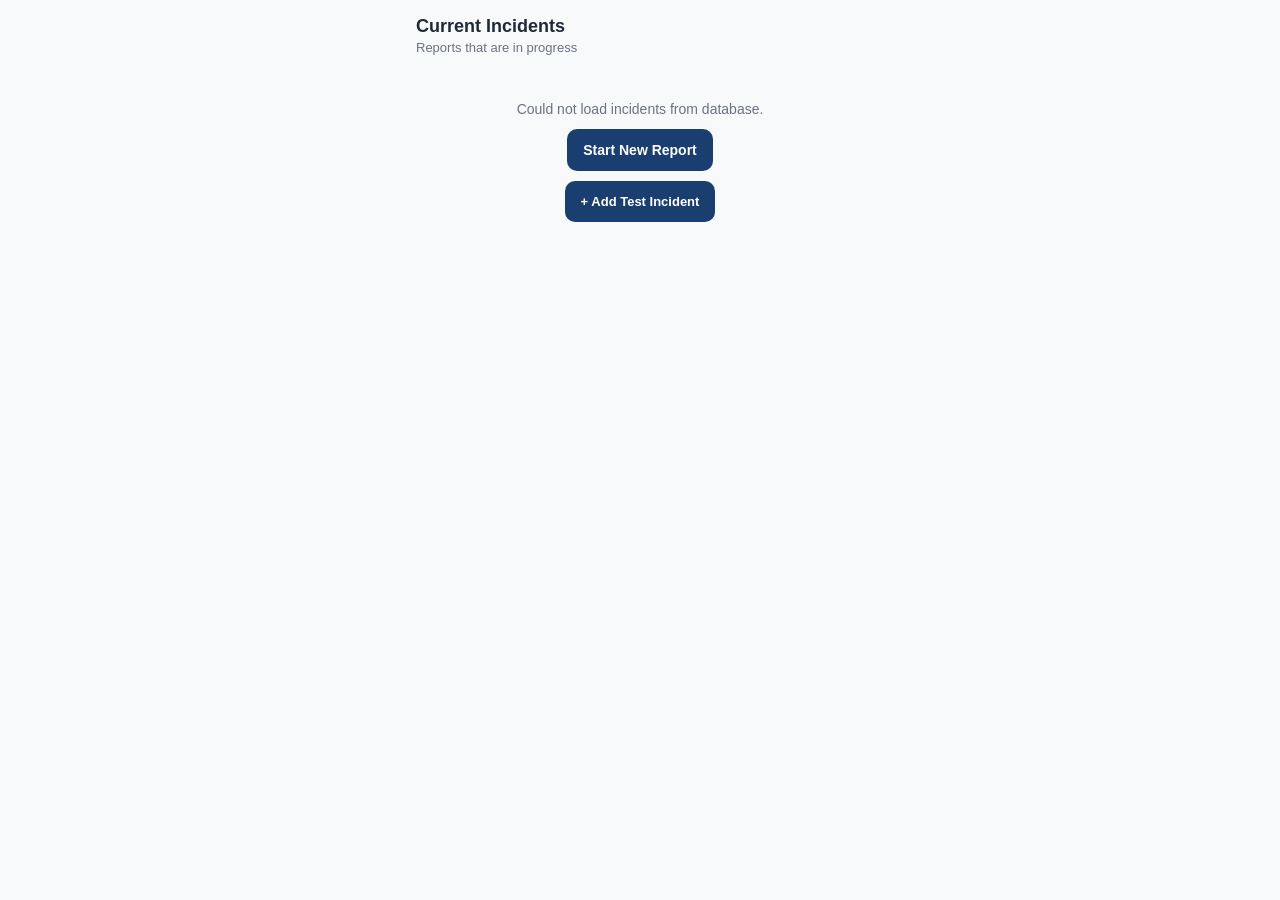
<file: index.html>
<!DOCTYPE html>
<html lang="en">
<head>
  <meta charset="UTF-8">
  <meta name="viewport" content="width=device-width, initial-scale=1.0, maximum-scale=1.0, user-scalable=no">
  <title>Incident Reporting</title>
  <link rel="stylesheet" href="styles.css?v=8">
</head>
<body>

  <!-- Offline Banner -->
  <div class="offline-banner" id="offlineBanner">You are offline — data will be saved locally</div>

  <!-- ==================== SCREEN 1: Incidents List ==================== -->
  <div class="screen active" id="screen-incidents">
    <h2 class="section-title">Current Incidents</h2>
    <p class="section-subtitle">Reports that are in progress</p>

    <div id="currentIncidentsList">
      <div id="incidentsLoading" style="text-align:center;padding:28px 0">
        <div class="ai-spinner"></div>
        <p style="margin-top:12px;font-size:13px;color:var(--text-secondary)">Loading incidents…</p>
      </div>
    </div>

    <h2 class="section-title" id="pastIncidentsHeader" style="margin-top:16px;display:none">Past Incidents</h2>
    <p class="section-subtitle" id="pastIncidentsSubtitle" style="display:none">Completed and closed reports</p>
    <div id="pastIncidentsList"></div>
  </div>

  <!-- ==================== SCREEN 3: Safety Check ==================== -->
  <div class="screen" id="screen-safety">
    <div class="safety-hero">
      <div class="shield-circle">
        <svg viewBox="0 0 24 24" stroke-linecap="round" stroke-linejoin="round"><path d="M12 22s8-4 8-10V5l-8-3-8 3v7c0 6 8 10 8 10z"/></svg>
      </div>
      <h2>Hi <span id="driverFirstName">Lucas</span>,</h2>
      <p>We understand this is a stressful situation. Your safety is our top priority.</p>
    </div>

    <div class="step-card">
      <div class="step-number">1</div>
      <div class="step-content">
        <h3>Take a moment to breathe</h3>
        <p>Ensure you're physically okay and in a safe location. Take a few deep breaths.</p>
      </div>
    </div>

    <div class="step-card">
      <div class="step-number">2</div>
      <div class="step-content">
        <h3>Contact your fleet manager</h3>
        <p>Inform them about the incident so they can provide support and guidance.</p>
      </div>
    </div>

    <div class="step-card">
      <div class="step-number">3</div>
      <div class="step-content">
        <h3>Call emergency services</h3>
        <p>If there are injuries or significant damage, contact 911 immediately.</p>
      </div>
    </div>

    <div class="button-footer">
      <button class="btn btn-secondary" onclick="app.goTo('incidents')">Back</button>
      <button class="btn btn-primary" onclick="app.goTo('communication')">Continue</button>
    </div>
  </div>

  <!-- ==================== SCREEN 4: Communication Guidelines ==================== -->
  <div class="screen" id="screen-communication">
    <h2 class="section-title">Communication Guidelines</h2>
    <p class="section-subtitle">Important information about who you should speak with.</p>

    <div class="guidelines-list">
      <div class="guideline-card allowed">
        <div class="guideline-icon check">
          <svg viewBox="0 0 24 24" stroke-linecap="round" stroke-linejoin="round"><polyline points="20 6 9 17 4 12"/></svg>
        </div>
        <div class="guideline-content">
          <h3>You can speak with your fleet manager</h3>
          <p>Your fleet manager is here to support you. Share all details of the incident with them.</p>
        </div>
      </div>

      <div class="guideline-card allowed">
        <div class="guideline-icon check">
          <svg viewBox="0 0 24 24" stroke-linecap="round" stroke-linejoin="round"><polyline points="20 6 9 17 4 12"/></svg>
        </div>
        <div class="guideline-content">
          <h3>You can speak with police officers</h3>
          <p>Provide accurate and honest information to any law enforcement officials at the scene.</p>
        </div>
      </div>

      <div class="guideline-card caution">
        <div class="guideline-icon warn">
          <svg viewBox="0 0 24 24" stroke-linecap="round" stroke-linejoin="round"><circle cx="12" cy="12" r="10"/><line x1="12" y1="8" x2="12" y2="12"/><line x1="12" y1="16" x2="12.01" y2="16"/></svg>
        </div>
        <div class="guideline-content">
          <h3>Limit discussion with third parties</h3>
          <p>Don't discuss fault or details of the incident with other drivers or witnesses. Simply collect their contact and insurance information.</p>
        </div>
      </div>
    </div>

    <div class="info-box">
      <svg viewBox="0 0 24 24" stroke-linecap="round" stroke-linejoin="round"><circle cx="12" cy="12" r="10"/><line x1="12" y1="16" x2="12" y2="12"/><line x1="12" y1="8" x2="12.01" y2="8"/></svg>
      <p>Following these guidelines helps protect you and the company during the claims process.</p>
    </div>

    <div class="button-footer">
      <button class="btn btn-secondary" onclick="app.goTo('safety')">Back</button>
      <button class="btn btn-primary" onclick="app.goTo('qualifying')">Continue</button>
    </div>
  </div>

  <!-- ==================== SCREEN 5: Qualifying Questions ==================== -->
  <div class="screen" id="screen-qualifying">
    <div class="progress-bar">
      <div class="progress-icon">
        <svg viewBox="0 0 24 24" stroke-linecap="round" stroke-linejoin="round"><circle cx="12" cy="12" r="10"/><line x1="12" y1="16" x2="12" y2="12"/><line x1="12" y1="8" x2="12.01" y2="8"/></svg>
      </div>
      <span>0% Complete</span>
    </div>

    <h2 class="section-title">Qualifying Questions</h2>
    <p class="section-subtitle">Please answer the following questions about the collision.</p>

    <div class="question-group">
      <label>Does the collision involve a third party driver?</label>
      <div class="toggle-group">
        <button class="toggle-btn" onclick="app.setAnswer('thirdParty', true, this)">Yes</button>
        <button class="toggle-btn" onclick="app.setAnswer('thirdParty', false, this)">No</button>
      </div>
    </div>

    <div class="question-group" id="atSceneGroup">
      <label>Is the third party driver at the scene?</label>
      <div class="toggle-group">
        <button class="toggle-btn" onclick="app.setAnswer('atScene', true, this)">Yes</button>
        <button class="toggle-btn" onclick="app.setAnswer('atScene', false, this)">No</button>
      </div>
    </div>

    <div class="question-group">
      <label>Is there any damage to the property?</label>
      <div class="toggle-group">
        <button class="toggle-btn" onclick="app.setAnswer('propertyDamage', true, this)">Yes</button>
        <button class="toggle-btn" onclick="app.setAnswer('propertyDamage', false, this)">No</button>
      </div>
    </div>

    <div class="button-footer">
      <button class="btn btn-secondary" onclick="app.goTo('communication')">Back</button>
      <button class="btn btn-primary" id="qualifyingContinue" onclick="app.qualifyingContinue()">Continue</button>
    </div>
  </div>

  <!-- ==================== SCREEN 6a: Photos — Your Vehicle ==================== -->
  <div class="screen" id="screen-photos-yours">
    <div class="progress-bar">
      <div class="progress-icon">
        <svg viewBox="0 0 24 24" stroke-linecap="round" stroke-linejoin="round"><circle cx="12" cy="12" r="10"/><line x1="12" y1="16" x2="12" y2="12"/><line x1="12" y1="8" x2="12.01" y2="8"/></svg>
      </div>
      <span>20% Complete</span>
    </div>

    <h2 class="section-title">Capture Photos of Your Vehicle & Scene</h2>
    <p class="section-subtitle">Take photos of your vehicle damage and the incident scene.</p>

    <div class="photo-grid" id="photoGridYours">
      <div class="photo-slot" onclick="app.showPhotoMenu('yours',0)">
        <svg class="camera-icon" viewBox="0 0 24 24" stroke-linecap="round" stroke-linejoin="round"><path d="M23 19a2 2 0 0 1-2 2H3a2 2 0 0 1-2-2V8a2 2 0 0 1 2-2h4l2-3h6l2 3h4a2 2 0 0 1 2 2z"/><circle cx="12" cy="13" r="4"/></svg>
        <span class="label">Front View</span>
      </div>
      <div class="photo-slot" onclick="app.showPhotoMenu('yours',1)">
        <svg class="camera-icon" viewBox="0 0 24 24" stroke-linecap="round" stroke-linejoin="round"><path d="M23 19a2 2 0 0 1-2 2H3a2 2 0 0 1-2-2V8a2 2 0 0 1 2-2h4l2-3h6l2 3h4a2 2 0 0 1 2 2z"/><circle cx="12" cy="13" r="4"/></svg>
        <span class="label">Rear View</span>
      </div>
      <div class="photo-slot" onclick="app.showPhotoMenu('yours',2)">
        <svg class="camera-icon" viewBox="0 0 24 24" stroke-linecap="round" stroke-linejoin="round"><path d="M23 19a2 2 0 0 1-2 2H3a2 2 0 0 1-2-2V8a2 2 0 0 1 2-2h4l2-3h6l2 3h4a2 2 0 0 1 2 2z"/><circle cx="12" cy="13" r="4"/></svg>
        <span class="label">Left Side</span>
      </div>
      <div class="photo-slot" onclick="app.showPhotoMenu('yours',3)">
        <svg class="camera-icon" viewBox="0 0 24 24" stroke-linecap="round" stroke-linejoin="round"><path d="M23 19a2 2 0 0 1-2 2H3a2 2 0 0 1-2-2V8a2 2 0 0 1 2-2h4l2-3h6l2 3h4a2 2 0 0 1 2 2z"/><circle cx="12" cy="13" r="4"/></svg>
        <span class="label">Right Side</span>
      </div>
      <div class="photo-slot" onclick="app.showPhotoMenu('yours',4)">
        <svg class="camera-icon" viewBox="0 0 24 24" stroke-linecap="round" stroke-linejoin="round"><path d="M23 19a2 2 0 0 1-2 2H3a2 2 0 0 1-2-2V8a2 2 0 0 1 2-2h4l2-3h6l2 3h4a2 2 0 0 1 2 2z"/><circle cx="12" cy="13" r="4"/></svg>
        <span class="label">Damage Close-up</span>
      </div>
    </div>

    <h3 class="subsection-title">360° Scene Video <span style="font-size:11px;font-weight:400;color:var(--text-muted)">(Optional)</span></h3>
    <p class="section-subtitle" style="margin-bottom:10px">Record a 360° walkthrough with your Camera app, then select it here.</p>
    <div class="document-upload" id="sceneVideoSlot" onclick="app.captureSceneVideo()">
      <svg viewBox="0 0 24 24" stroke-linecap="round" stroke-linejoin="round"><polygon points="23 7 16 12 23 17 23 7"/><rect x="1" y="5" width="15" height="14" rx="2" ry="2"/></svg>
      <p style="font-weight:600;margin-bottom:3px;font-size:14px">Select video from library</p>
      <p style="font-size:12px;color:var(--text-muted)">Record with your Camera app first, then tap here to attach</p>
    </div>
    <div id="sceneVideoPreview" style="display:none" class="doc-preview">
      <svg viewBox="0 0 24 24" fill="none" stroke="#2e7d32" stroke-width="2.5" stroke-linecap="round" stroke-linejoin="round" style="width:18px;height:18px;flex-shrink:0"><polyline points="20 6 9 17 4 12"/></svg>
      <span id="sceneVideoName" style="flex:1;font-size:13px;color:var(--success);overflow:hidden;text-overflow:ellipsis;white-space:nowrap">Video captured ✓</span>
      <button class="doc-remove-btn" onclick="event.stopPropagation();app.removeSceneVideo()">&times;</button>
    </div>

    <div id="aiAnalysisStatusYours" style="display:none">
      <div class="ai-processing">
        <div class="ai-spinner"></div>
        <p style="font-weight:600;font-size:14px">Analyzing photos...</p>
        <p style="color:var(--text-secondary);font-size:13px">AI is identifying damage zones and severity</p>
      </div>
    </div>

    <div class="button-footer">
      <button class="btn btn-secondary" onclick="app.goTo('qualifying')">Back</button>
      <button class="btn btn-primary" onclick="app.analyzeYoursAndContinue()">Continue</button>
    </div>
  </div>

  <!-- ==================== SCREEN 6b: Photos — Third Party Vehicle ==================== -->
  <div class="screen" id="screen-photos-third">
    <div class="progress-bar">
      <div class="progress-icon">
        <svg viewBox="0 0 24 24" stroke-linecap="round" stroke-linejoin="round"><circle cx="12" cy="12" r="10"/><line x1="12" y1="16" x2="12" y2="12"/><line x1="12" y1="8" x2="12.01" y2="8"/></svg>
      </div>
      <span>35% Complete</span>
    </div>

    <h2 class="section-title">Capture Photos of Third Party Vehicle</h2>
    <p class="section-subtitle">Take photos of the other driver's vehicle damage.</p>

    <div class="photo-grid" id="photoGridThird">
      <div class="photo-slot" onclick="app.showPhotoMenu('third',0)">
        <svg class="camera-icon" viewBox="0 0 24 24" stroke-linecap="round" stroke-linejoin="round"><path d="M23 19a2 2 0 0 1-2 2H3a2 2 0 0 1-2-2V8a2 2 0 0 1 2-2h4l2-3h6l2 3h4a2 2 0 0 1 2 2z"/><circle cx="12" cy="13" r="4"/></svg>
        <span class="label">Front View</span>
      </div>
      <div class="photo-slot" onclick="app.showPhotoMenu('third',1)">
        <svg class="camera-icon" viewBox="0 0 24 24" stroke-linecap="round" stroke-linejoin="round"><path d="M23 19a2 2 0 0 1-2 2H3a2 2 0 0 1-2-2V8a2 2 0 0 1 2-2h4l2-3h6l2 3h4a2 2 0 0 1 2 2z"/><circle cx="12" cy="13" r="4"/></svg>
        <span class="label">Rear View</span>
      </div>
      <div class="photo-slot" onclick="app.showPhotoMenu('third',2)">
        <svg class="camera-icon" viewBox="0 0 24 24" stroke-linecap="round" stroke-linejoin="round"><path d="M23 19a2 2 0 0 1-2 2H3a2 2 0 0 1-2-2V8a2 2 0 0 1 2-2h4l2-3h6l2 3h4a2 2 0 0 1 2 2z"/><circle cx="12" cy="13" r="4"/></svg>
        <span class="label">Left Side</span>
      </div>
      <div class="photo-slot" onclick="app.showPhotoMenu('third',3)">
        <svg class="camera-icon" viewBox="0 0 24 24" stroke-linecap="round" stroke-linejoin="round"><path d="M23 19a2 2 0 0 1-2 2H3a2 2 0 0 1-2-2V8a2 2 0 0 1 2-2h4l2-3h6l2 3h4a2 2 0 0 1 2 2z"/><circle cx="12" cy="13" r="4"/></svg>
        <span class="label">Right Side</span>
      </div>
      <div class="photo-slot" onclick="app.showPhotoMenu('third',4)">
        <svg class="camera-icon" viewBox="0 0 24 24" stroke-linecap="round" stroke-linejoin="round"><path d="M23 19a2 2 0 0 1-2 2H3a2 2 0 0 1-2-2V8a2 2 0 0 1 2-2h4l2-3h6l2 3h4a2 2 0 0 1 2 2z"/><circle cx="12" cy="13" r="4"/></svg>
        <span class="label">Damage Close-up</span>
      </div>
    </div>

    <div id="aiAnalysisStatusThird" style="display:none">
      <div class="ai-processing">
        <div class="ai-spinner"></div>
        <p style="font-weight:600;font-size:14px">Analyzing photos...</p>
        <p style="color:var(--text-secondary);font-size:13px">AI is identifying vehicle type and damage</p>
      </div>
    </div>

    <div class="button-footer">
      <button class="btn btn-secondary" onclick="app.goTo('photos-yours')">Back</button>
      <button class="btn btn-primary" onclick="app.analyzeThirdAndContinue()">Continue</button>
    </div>
  </div>

  <!-- ==================== SCREEN 7: Damage Assessment (1st Party) ==================== -->
  <div class="screen" id="screen-damage-first">
    <div class="progress-bar">
      <div class="progress-icon">
        <svg viewBox="0 0 24 24" stroke-linecap="round" stroke-linejoin="round"><circle cx="12" cy="12" r="10"/><line x1="12" y1="16" x2="12" y2="12"/><line x1="12" y1="8" x2="12.01" y2="8"/></svg>
      </div>
      <span>40% Complete</span>
    </div>

    <h2 class="section-title">Your Vehicle Damage</h2>
    <p class="section-subtitle">Select damaged areas on your vehicle. <span class="ai-badge">AI Suggested</span></p>

    <div class="damage-diagram">
      <svg class="vehicle-svg" viewBox="0 0 200 300" style="max-width:220px">
        <!-- Vehicle body -->
        <path d="M75 20 C75 15, 78 10, 83 10 L117 10 C122 10, 125 15, 125 20 L125 35 L135 40 L140 45 L145 55 L148 65 L150 75 L150 225 L148 235 L145 245 L140 255 L135 260 L125 265 L125 280 C125 285, 122 290, 117 290 L83 290 C78 290, 75 285, 75 280 L75 265 L65 260 L60 255 L55 245 L52 235 L50 225 L50 75 L52 65 L55 55 L60 45 L65 40 L75 35 Z" fill="#e8e9ea" stroke="#9ca3af" stroke-width="2"/>
        <!-- Windshield & rear window -->
        <rect x="80" y="25" width="40" height="15" fill="rgba(59,130,246,0.15)" stroke="#9ca3af" stroke-width="1" rx="3"/>
        <rect x="80" y="260" width="40" height="15" fill="rgba(59,130,246,0.15)" stroke="#9ca3af" stroke-width="1" rx="3"/>
        <!-- Side windows -->
        <rect x="55" y="80" width="12" height="35" fill="rgba(59,130,246,0.15)" stroke="#9ca3af" stroke-width="1" rx="2"/>
        <rect x="55" y="125" width="12" height="35" fill="rgba(59,130,246,0.15)" stroke="#9ca3af" stroke-width="1" rx="2"/>
        <rect x="55" y="170" width="12" height="35" fill="rgba(59,130,246,0.15)" stroke="#9ca3af" stroke-width="1" rx="2"/>
        <rect x="133" y="80" width="12" height="35" fill="rgba(59,130,246,0.15)" stroke="#9ca3af" stroke-width="1" rx="2"/>
        <rect x="133" y="125" width="12" height="35" fill="rgba(59,130,246,0.15)" stroke="#9ca3af" stroke-width="1" rx="2"/>
        <rect x="133" y="170" width="12" height="35" fill="rgba(59,130,246,0.15)" stroke="#9ca3af" stroke-width="1" rx="2"/>
        <!-- Headlights -->
        <ellipse cx="85" cy="15" rx="6" ry="4" fill="#fbbf24" opacity="0.8"/>
        <ellipse cx="115" cy="15" rx="6" ry="4" fill="#fbbf24" opacity="0.8"/>
        <!-- Taillights -->
        <ellipse cx="85" cy="285" rx="6" ry="4" fill="#ef4444" opacity="0.8"/>
        <ellipse cx="115" cy="285" rx="6" ry="4" fill="#ef4444" opacity="0.8"/>
        <!-- Side mirrors -->
        <rect x="45" y="70" width="8" height="20" fill="#374151" rx="4"/>
        <rect x="147" y="70" width="8" height="20" fill="#374151" rx="4"/>
        <rect x="45" y="210" width="8" height="20" fill="#374151" rx="4"/>
        <rect x="147" y="210" width="8" height="20" fill="#374151" rx="4"/>
        <!-- Clickable damage zones -->
        <path class="damage-zone" data-zone="Front Center" d="M75 20 C75 15, 78 10, 83 10 L117 10 C122 10, 125 15, 125 20 L125 35 L135 40 L140 45 L145 55 L148 65 L100 65 L52 65 L55 55 L60 45 L65 40 L75 35 Z" fill="transparent" stroke="transparent" stroke-width="2"/>
        <path class="damage-zone" data-zone="Front Left" d="M50 65 L52 65 L55 55 L60 45 L65 40 L75 35 L75 50 L70 60 L65 70 L60 80 L55 90 L52 100 L50 110 Z" fill="transparent" stroke="transparent" stroke-width="2"/>
        <path class="damage-zone" data-zone="Front Right" d="M150 65 L148 65 L145 55 L140 45 L135 40 L125 35 L125 50 L130 60 L135 70 L140 80 L145 90 L148 100 L150 110 Z" fill="transparent" stroke="transparent" stroke-width="2"/>
        <path class="damage-zone" data-zone="Left Side" d="M50 75 L52 75 L50 85 L50 110 L50 190 L52 200 L50 225 L45 220 L40 200 L40 100 L45 80 Z" fill="transparent" stroke="transparent" stroke-width="2"/>
        <path class="damage-zone" data-zone="Right Side" d="M150 75 L148 75 L150 85 L150 110 L150 190 L148 200 L150 225 L155 220 L160 200 L160 100 L155 80 Z" fill="transparent" stroke="transparent" stroke-width="2"/>
        <rect class="damage-zone" data-zone="Roof" x="75" y="75" width="50" height="150" fill="transparent" stroke="transparent" stroke-width="2" rx="5"/>
        <path class="damage-zone" data-zone="Rear Left" d="M50 225 L52 225 L55 235 L60 245 L65 255 L75 260 L75 245 L70 235 L65 225 L60 215 L55 205 L52 195 L50 185 Z" fill="transparent" stroke="transparent" stroke-width="2"/>
        <path class="damage-zone" data-zone="Rear Right" d="M150 225 L148 225 L145 235 L140 245 L135 255 L125 260 L125 245 L130 235 L135 225 L140 215 L145 205 L148 195 L150 185 Z" fill="transparent" stroke="transparent" stroke-width="2"/>
        <path class="damage-zone" data-zone="Rear Center" d="M75 265 L125 265 L135 260 L140 255 L145 245 L148 235 L100 235 L52 235 L55 245 L60 255 L65 260 L75 265 L75 280 C75 285, 78 290, 83 290 L117 290 C122 290, 125 285, 125 280 L125 265 Z" fill="transparent" stroke="transparent" stroke-width="2"/>
      </svg>
    </div>

    <div class="damage-zones-chips" id="damageChipsFirst">
      <button class="zone-chip" onclick="app.toggleZone('first','Front Left',this)">Front Left</button>
      <button class="zone-chip" onclick="app.toggleZone('first','Front Center',this)">Front Center</button>
      <button class="zone-chip" onclick="app.toggleZone('first','Front Right',this)">Front Right</button>
      <button class="zone-chip" onclick="app.toggleZone('first','Left Side',this)">Left Side</button>
      <button class="zone-chip" onclick="app.toggleZone('first','Right Side',this)">Right Side</button>
      <button class="zone-chip" onclick="app.toggleZone('first','Rear Left',this)">Rear Left</button>
      <button class="zone-chip" onclick="app.toggleZone('first','Rear Center',this)">Rear Center</button>
      <button class="zone-chip" onclick="app.toggleZone('first','Rear Right',this)">Rear Right</button>
      <button class="zone-chip" onclick="app.toggleZone('first','Roof',this)">Roof</button>
    </div>

    <div class="button-footer">
      <button class="btn btn-secondary" onclick="app.returnToReview()">Back</button>
      <button class="btn btn-primary" onclick="app.returnToReview()">Done</button>
    </div>
  </div>

  <!-- ==================== SCREEN 7.5a: Severity — Your Vehicle (edit-only) ==================== -->
  <div class="screen" id="screen-severity-first">
    <h2 class="section-title">Your Vehicle Severity</h2>
    <p class="section-subtitle">How severe is the damage to your vehicle? <span class="ai-badge">AI Suggested</span></p>

    <div class="severity-options">
      <div class="severity-option" onclick="app.setSeverity('first','Minor', this)">
        <h4>Minor</h4>
        <p>Scratches, scuffs, or small dents only. Vehicle is fully driveable.</p>
      </div>
      <div class="severity-option" onclick="app.setSeverity('first','Functional', this)">
        <h4>Functional</h4>
        <p>Broken glass, hanging bumpers, or light assembly damage. Vehicle may still be driveable.</p>
      </div>
      <div class="severity-option" onclick="app.setSeverity('first','Disabling', this)">
        <h4>Disabling</h4>
        <p>Structural frame damage, wheel misalignment, or airbag deployment. Vehicle is not driveable.</p>
      </div>
    </div>

    <div class="button-footer">
      <button class="btn btn-secondary" onclick="app.returnToReview()">Back</button>
      <button class="btn btn-primary" onclick="app.returnToReview()">Done</button>
    </div>
  </div>

  <!-- ==================== SCREEN 7.5b: Severity — Third Party Vehicle (edit-only) ==================== -->
  <div class="screen" id="screen-severity-third">
    <h2 class="section-title">Third Party Vehicle Severity</h2>
    <p class="section-subtitle">How severe is the damage to the third party vehicle? <span class="ai-badge">AI Suggested</span></p>

    <div class="severity-options">
      <div class="severity-option" onclick="app.setSeverity('third','Minor', this)">
        <h4>Minor</h4>
        <p>Scratches, scuffs, or small dents only. Vehicle is fully driveable.</p>
      </div>
      <div class="severity-option" onclick="app.setSeverity('third','Functional', this)">
        <h4>Functional</h4>
        <p>Broken glass, hanging bumpers, or light assembly damage. Vehicle may still be driveable.</p>
      </div>
      <div class="severity-option" onclick="app.setSeverity('third','Disabling', this)">
        <h4>Disabling</h4>
        <p>Structural frame damage, wheel misalignment, or airbag deployment. Vehicle is not driveable.</p>
      </div>
    </div>

    <div class="button-footer">
      <button class="btn btn-secondary" onclick="app.returnToReview()">Back</button>
      <button class="btn btn-primary" onclick="app.returnToReview()">Done</button>
    </div>
  </div>

  <!-- ==================== SCREEN 9: Third Party Damage ==================== -->
  <div class="screen" id="screen-damage-third">
    <div class="progress-bar">
      <div class="progress-icon">
        <svg viewBox="0 0 24 24" stroke-linecap="round" stroke-linejoin="round"><circle cx="12" cy="12" r="10"/><line x1="12" y1="16" x2="12" y2="12"/><line x1="12" y1="8" x2="12.01" y2="8"/></svg>
      </div>
      <span>55% Complete</span>
    </div>

    <h2 class="section-title">Third Party Vehicle Damage</h2>
    <p class="section-subtitle">Select damaged areas on the third party vehicle. <span class="ai-badge">AI Suggested</span></p>

    <div class="damage-zones-chips" id="damageChipsThird">
      <button class="zone-chip" onclick="app.toggleZone('third','Front Left',this)">Front Left</button>
      <button class="zone-chip" onclick="app.toggleZone('third','Front Center',this)">Front Center</button>
      <button class="zone-chip" onclick="app.toggleZone('third','Front Right',this)">Front Right</button>
      <button class="zone-chip" onclick="app.toggleZone('third','Left Side',this)">Left Side</button>
      <button class="zone-chip" onclick="app.toggleZone('third','Right Side',this)">Right Side</button>
      <button class="zone-chip" onclick="app.toggleZone('third','Rear Left',this)">Rear Left</button>
      <button class="zone-chip" onclick="app.toggleZone('third','Rear Center',this)">Rear Center</button>
      <button class="zone-chip" onclick="app.toggleZone('third','Rear Right',this)">Rear Right</button>
      <button class="zone-chip" onclick="app.toggleZone('third','Roof',this)">Roof</button>
    </div>

    <div class="button-footer">
      <button class="btn btn-secondary" onclick="app.returnToReview()">Back</button>
      <button class="btn btn-primary" onclick="app.returnToReview()">Done</button>
    </div>
  </div>

  <!-- ==================== SCREEN 11: Documents OCR ==================== -->
  <div class="screen" id="screen-documents">
    <div class="progress-bar">
      <div class="progress-icon">
        <svg viewBox="0 0 24 24" stroke-linecap="round" stroke-linejoin="round"><circle cx="12" cy="12" r="10"/><line x1="12" y1="16" x2="12" y2="12"/><line x1="12" y1="8" x2="12.01" y2="8"/></svg>
      </div>
      <span>65% Complete</span>
    </div>

    <h2 class="section-title">Third Party Documents</h2>
    <p class="section-subtitle">Capture the third party's documents for automatic data extraction and record keeping.</p>

    <h3 class="subsection-title">Registration & Insurance</h3>
    <div class="document-upload" id="ocrDocUpload" onclick="app.captureDocument()">
      <svg viewBox="0 0 24 24" stroke-linecap="round" stroke-linejoin="round"><path d="M14 2H6a2 2 0 0 0-2 2v16a2 2 0 0 0 2 2h12a2 2 0 0 0 2-2V8z"/><polyline points="14 2 14 8 20 8"/><line x1="16" y1="13" x2="8" y2="13"/><line x1="16" y1="17" x2="8" y2="17"/><polyline points="10 9 9 9 8 9"/></svg>
      <p style="font-weight:600;margin-bottom:3px;font-size:14px">Tap to capture document</p>
      <p style="font-size:12px;color:var(--text-muted)">Take a photo of the insurance card or registration</p>
    </div>
    <div id="ocrDocPreview" style="display:none" class="doc-preview">
      <img id="ocrDocThumb" style="height:64px;width:auto;max-width:calc(100% - 36px);border-radius:6px;object-fit:cover;flex-shrink:0">
      <button class="doc-remove-btn" onclick="event.stopPropagation();app.removeDocument()">&times;</button>
    </div>

    <div class="ocr-results" id="ocrResults" style="display:none">
      <h3 style="font-size:13px;font-weight:700;margin-bottom:10px">Extracted Information <span class="ai-badge">OCR</span></h3>
      <div class="ocr-field">
        <span class="field-label">Name</span>
        <span class="field-value" id="ocrName">--</span>
        <span class="confidence-badge high" id="ocrNameConf">95%</span>
      </div>
      <div class="ocr-field">
        <span class="field-label">Policy #</span>
        <span class="field-value" id="ocrPolicy">--</span>
        <span class="confidence-badge high" id="ocrPolicyConf">92%</span>
      </div>
      <div class="ocr-field">
        <span class="field-label">VIN</span>
        <span class="field-value" id="ocrVin">--</span>
        <span class="confidence-badge low" id="ocrVinConf">68%</span>
      </div>
      <div class="ocr-field">
        <span class="field-label">License Plate</span>
        <span class="field-value" id="ocrPlate">--</span>
        <span class="confidence-badge high" id="ocrPlateConf">91%</span>
      </div>
    </div>

    <h3 class="subsection-title" style="margin-top:8px">Driver's License</h3>
    <div class="document-upload" id="docLicenseBox" onclick="app.captureExtraDoc('license')">
      <svg viewBox="0 0 24 24" stroke-linecap="round" stroke-linejoin="round"><rect x="2" y="5" width="20" height="14" rx="2"/><line x1="2" y1="10" x2="22" y2="10"/></svg>
      <p style="font-weight:600;margin-bottom:3px;font-size:14px">Tap to capture</p>
      <p style="font-size:12px;color:var(--text-muted)">Take a photo of the driver's license</p>
    </div>
    <div id="docLicensePreview" style="display:none" class="doc-preview">
      <svg viewBox="0 0 24 24" fill="none" stroke="#2e7d32" stroke-width="2.5" stroke-linecap="round" stroke-linejoin="round" style="width:18px;height:18px;flex-shrink:0"><polyline points="20 6 9 17 4 12"/></svg>
      <span style="flex:1;font-size:13px;color:var(--success)">Driver's License captured ✓</span>
      <button class="doc-remove-btn" onclick="event.stopPropagation();app.removeExtraDoc('license')">&times;</button>
    </div>

    <h3 class="subsection-title" style="margin-top:8px">Insurance Card</h3>
    <div class="document-upload" id="docInsuranceBox" onclick="app.captureExtraDoc('insurance')">
      <svg viewBox="0 0 24 24" stroke-linecap="round" stroke-linejoin="round"><path d="M12 22s8-4 8-10V5l-8-3-8 3v7c0 6 8 10 8 10z"/></svg>
      <p style="font-weight:600;margin-bottom:3px;font-size:14px">Tap to capture</p>
      <p style="font-size:12px;color:var(--text-muted)">Take a photo of the insurance card</p>
    </div>
    <div id="docInsurancePreview" style="display:none" class="doc-preview">
      <svg viewBox="0 0 24 24" fill="none" stroke="#2e7d32" stroke-width="2.5" stroke-linecap="round" stroke-linejoin="round" style="width:18px;height:18px;flex-shrink:0"><polyline points="20 6 9 17 4 12"/></svg>
      <span style="flex:1;font-size:13px;color:var(--success)">Insurance Card captured ✓</span>
      <button class="doc-remove-btn" onclick="event.stopPropagation();app.removeExtraDoc('insurance')">&times;</button>
    </div>

    <h3 class="subsection-title" style="margin-top:8px">Vehicle Tag / Plate</h3>
    <div class="document-upload" id="docTagBox" onclick="app.captureExtraDoc('tag')">
      <svg viewBox="0 0 24 24" stroke-linecap="round" stroke-linejoin="round"><path d="M20.59 13.41l-7.17 7.17a2 2 0 0 1-2.83 0L2 12V2h10l8.59 8.59a2 2 0 0 1 0 2.82z"/><line x1="7" y1="7" x2="7.01" y2="7"/></svg>
      <p style="font-weight:600;margin-bottom:3px;font-size:14px">Tap to capture</p>
      <p style="font-size:12px;color:var(--text-muted)">Take a photo of the vehicle tag or plate</p>
    </div>
    <div id="docTagPreview" style="display:none" class="doc-preview">
      <svg viewBox="0 0 24 24" fill="none" stroke="#2e7d32" stroke-width="2.5" stroke-linecap="round" stroke-linejoin="round" style="width:18px;height:18px;flex-shrink:0"><polyline points="20 6 9 17 4 12"/></svg>
      <span style="flex:1;font-size:13px;color:var(--success)">Vehicle Tag captured ✓</span>
      <button class="doc-remove-btn" onclick="event.stopPropagation();app.removeExtraDoc('tag')">&times;</button>
    </div>

    <div class="optional-section">
      <div class="optional-section-header" onclick="app.toggleSection('thirdPartyContact')">
        <span class="optional-label">Third Party Driver Contact Info</span>
        <span class="optional-tag">Optional</span>
        <svg id="thirdPartyContactChevron" viewBox="0 0 24 24" fill="none" stroke="currentColor" stroke-width="2" stroke-linecap="round" stroke-linejoin="round" style="width:16px;height:16px;transition:transform 0.2s;flex-shrink:0"><polyline points="6 9 12 15 18 9"/></svg>
      </div>
      <div id="thirdPartyContactBody" style="display:none;padding-top:12px">
        <label class="field-label-block">Phone Number</label>
        <div class="phone-input-row">
          <select class="country-code-select" id="thirdPartyCountryCode" onchange="app.reportData.thirdPartyPhone.countryCode=this.value">
            <option value="+1">+1 🇺🇸</option>
            <option value="+1-CA">+1 🇨🇦</option>
            <option value="+44">+44 🇬🇧</option>
            <option value="+61">+61 🇦🇺</option>
            <option value="+64">+64 🇳🇿</option>
            <option value="+353">+353 🇮🇪</option>
            <option value="+49">+49 🇩🇪</option>
            <option value="+33">+33 🇫🇷</option>
            <option value="+34">+34 🇪🇸</option>
            <option value="+39">+39 🇮🇹</option>
            <option value="+31">+31 🇳🇱</option>
            <option value="+55">+55 🇧🇷</option>
            <option value="+52">+52 🇲🇽</option>
            <option value="+91">+91 🇮🇳</option>
            <option value="+86">+86 🇨🇳</option>
            <option value="+81">+81 🇯🇵</option>
            <option value="+82">+82 🇰🇷</option>
            <option value="+971">+971 🇦🇪</option>
            <option value="+966">+966 🇸🇦</option>
            <option value="+65">+65 🇸🇬</option>
            <option value="+27">+27 🇿🇦</option>
          </select>
          <input type="tel" class="phone-number-input" id="thirdPartyPhoneNumber" placeholder="(555) 555-5555" maxlength="14" oninput="app.formatPhoneInput(this, v => app.reportData.thirdPartyPhone.number = v)">
        </div>
      </div>
    </div>

    <div class="button-footer">
      <button class="btn btn-secondary" onclick="app.documentsBack()">Back</button>
      <button class="btn btn-primary" onclick="app.goTo('narrative')">Continue</button>
    </div>
  </div>

  <!-- ==================== SCREEN 15: Voice Narrative ==================== -->
  <div class="screen" id="screen-narrative">
    <div class="progress-bar">
      <div class="progress-icon">
        <svg viewBox="0 0 24 24" stroke-linecap="round" stroke-linejoin="round"><circle cx="12" cy="12" r="10"/><line x1="12" y1="16" x2="12" y2="12"/><line x1="12" y1="8" x2="12.01" y2="8"/></svg>
      </div>
      <span>75% Complete</span>
    </div>

    <h2 class="section-title">Incident Description</h2>
    <p class="section-subtitle">Describe what happened. Use the keyboard microphone for voice input if preferred.</p>

    <div class="transcript-box">
      <textarea id="narrativeText" placeholder="Describe the incident here..."></textarea>
    </div>

    <div class="narrative-fields">
      <h3 class="subsection-title" style="margin-bottom:14px">Occupancy & Injuries</h3>

      <div class="question-group">
        <label>Total people in your vehicle <span style="font-size:11px;color:var(--text-muted)">(including you)</span></label>
        <div class="number-stepper">
          <button class="stepper-btn" onclick="app.adjustOccupancy('yours',-1)">&#8722;</button>
          <span class="stepper-value" id="yourVehicleCount">1</span>
          <button class="stepper-btn" onclick="app.adjustOccupancy('yours',1)">&#43;</button>
        </div>
      </div>

      <div class="question-group">
        <label>Were there any injuries in your vehicle?</label>
        <div class="toggle-group">
          <button class="toggle-btn" onclick="app.setNarrativeAnswer('yourInjuries', true, this)">Yes</button>
          <button class="toggle-btn" onclick="app.setNarrativeAnswer('yourInjuries', false, this)">No</button>
        </div>
      </div>

      <div id="thirdOccupancyGroup" style="display:none">
        <div class="question-group">
          <label>Total people in the third party vehicle</label>
          <div class="number-stepper">
            <button class="stepper-btn" onclick="app.adjustOccupancy('third',-1)">&#8722;</button>
            <span class="stepper-value" id="thirdVehicleCount">1</span>
            <button class="stepper-btn" onclick="app.adjustOccupancy('third',1)">&#43;</button>
          </div>
        </div>

        <div class="question-group">
          <label>Were there any injuries in the third party vehicle?</label>
          <div class="toggle-group">
            <button class="toggle-btn" onclick="app.setNarrativeAnswer('thirdInjuries', true, this)">Yes</button>
            <button class="toggle-btn" onclick="app.setNarrativeAnswer('thirdInjuries', false, this)">No</button>
          </div>
        </div>
      </div>

      <h3 class="subsection-title" style="margin:20px 0 14px">Witnesses</h3>

      <div class="question-group">
        <label>Are there any witnesses?</label>
        <div class="toggle-group">
          <button class="toggle-btn" onclick="app.setWitnessToggle(true, this)">Yes</button>
          <button class="toggle-btn" onclick="app.setWitnessToggle(false, this)">No</button>
        </div>
      </div>

      <div id="witnessFields" style="display:none">
        <div class="question-group">
          <label>Witness Name</label>
          <input type="text" class="text-input" id="witnessName" placeholder="Full name" oninput="app.reportData.witnesses.name=this.value">
        </div>
        <div class="question-group">
          <label>Witness Phone Number</label>
          <div class="phone-input-row">
            <select class="country-code-select" id="witnessCountryCode" onchange="app.reportData.witnesses.phone.countryCode=this.value">
              <option value="+1">+1 🇺🇸</option>
              <option value="+1-CA">+1 🇨🇦</option>
              <option value="+44">+44 🇬🇧</option>
              <option value="+61">+61 🇦🇺</option>
              <option value="+64">+64 🇳🇿</option>
              <option value="+353">+353 🇮🇪</option>
              <option value="+49">+49 🇩🇪</option>
              <option value="+33">+33 🇫🇷</option>
              <option value="+34">+34 🇪🇸</option>
              <option value="+39">+39 🇮🇹</option>
              <option value="+31">+31 🇳🇱</option>
              <option value="+55">+55 🇧🇷</option>
              <option value="+52">+52 🇲🇽</option>
              <option value="+91">+91 🇮🇳</option>
              <option value="+86">+86 🇨🇳</option>
              <option value="+81">+81 🇯🇵</option>
              <option value="+82">+82 🇰🇷</option>
              <option value="+971">+971 🇦🇪</option>
              <option value="+966">+966 🇸🇦</option>
              <option value="+65">+65 🇸🇬</option>
              <option value="+27">+27 🇿🇦</option>
            </select>
            <input type="tel" class="phone-number-input" id="witnessPhone" placeholder="(555) 555-5555" maxlength="14" oninput="app.formatPhoneInput(this, v => app.reportData.witnesses.phone.number = v)">
          </div>
        </div>
      </div>
    </div>

    <div class="button-footer">
      <button class="btn btn-secondary" onclick="app.goTo('documents')">Back</button>
      <button class="btn btn-primary" onclick="app.narrativeContinue()">Continue</button>
    </div>
  </div>

  <!-- ==================== SCREEN 15b: Police Report ==================== -->
  <div class="screen" id="screen-police-report">
    <div class="progress-bar">
      <div class="progress-icon">
        <svg viewBox="0 0 24 24" stroke-linecap="round" stroke-linejoin="round"><circle cx="12" cy="12" r="10"/><line x1="12" y1="16" x2="12" y2="12"/><line x1="12" y1="8" x2="12.01" y2="8"/></svg>
      </div>
      <span>80% Complete</span>
    </div>

    <h2 class="section-title">Police Report</h2>
    <p class="section-subtitle">Provide information about any police involvement at the scene.</p>

    <div class="question-group">
      <label>Was a police report filed?</label>
      <div class="toggle-group">
        <button class="toggle-btn" onclick="app.setPoliceAnswer('filed', true, this)">Yes</button>
        <button class="toggle-btn" onclick="app.setPoliceAnswer('filed', false, this)">No</button>
      </div>
    </div>

    <div id="policeReportDetails" style="display:none">
      <div class="question-group">
        <label>Upload Police Report <span style="font-size:11px;color:var(--text-muted)">(Optional)</span></label>
        <div class="document-upload" id="policeDocUpload" onclick="app.capturePoliceReport()" style="margin-top:6px">
          <svg viewBox="0 0 24 24" stroke-linecap="round" stroke-linejoin="round"><path d="M14 2H6a2 2 0 0 0-2 2v16a2 2 0 0 0 2 2h12a2 2 0 0 0 2-2V8z"/><polyline points="14 2 14 8 20 8"/><line x1="16" y1="13" x2="8" y2="13"/><line x1="16" y1="17" x2="8" y2="17"/><polyline points="10 9 9 9 8 9"/></svg>
          <p style="font-weight:600;margin-bottom:3px;font-size:14px">Tap to capture document</p>
          <p style="font-size:12px;color:var(--text-muted)">Photo of the police report or case number</p>
        </div>
        <div id="policeDocPreview" style="display:none" class="doc-preview">
          <svg viewBox="0 0 24 24" fill="none" stroke="currentColor" stroke-width="2" stroke-linecap="round" stroke-linejoin="round" style="width:18px;height:18px;flex-shrink:0;color:var(--success)"><polyline points="20 6 9 17 4 12"/></svg>
          <span style="flex:1;font-size:13px">Police report captured</span>
          <button class="doc-remove-btn" onclick="event.stopPropagation();app.removePoliceDoc()">&times;</button>
        </div>
      </div>

      <div class="question-group">
        <label>Were there any violations?</label>
        <div class="toggle-group">
          <button class="toggle-btn" onclick="app.setPoliceAnswer('violations', true, this)">Yes</button>
          <button class="toggle-btn" onclick="app.setPoliceAnswer('violations', false, this)">No</button>
        </div>
      </div>

      <div class="question-group">
        <label>Were any citations issued?</label>
        <div class="toggle-group">
          <button class="toggle-btn" onclick="app.setPoliceAnswer('citations', true, this)">Yes</button>
          <button class="toggle-btn" onclick="app.setPoliceAnswer('citations', false, this)">No</button>
        </div>
      </div>

      <div id="citationDocGroup" style="display:none">
        <div class="document-upload" id="citationDocUpload" onclick="app.captureCitationDoc()" style="margin-top:6px">
          <svg viewBox="0 0 24 24" stroke-linecap="round" stroke-linejoin="round"><path d="M14 2H6a2 2 0 0 0-2 2v16a2 2 0 0 0 2 2h12a2 2 0 0 0 2-2V8z"/><polyline points="14 2 14 8 20 8"/><line x1="16" y1="13" x2="8" y2="13"/><line x1="16" y1="17" x2="8" y2="17"/><polyline points="10 9 9 9 8 9"/></svg>
          <p style="font-weight:600;margin-bottom:3px;font-size:14px">Tap to capture citation</p>
          <p style="font-size:12px;color:var(--text-muted)">Photo of the citation or ticket</p>
        </div>
        <div id="citationDocPreview" style="display:none" class="doc-preview">
          <svg viewBox="0 0 24 24" fill="none" stroke="#2e7d32" stroke-width="2.5" stroke-linecap="round" stroke-linejoin="round" style="width:18px;height:18px;flex-shrink:0"><polyline points="20 6 9 17 4 12"/></svg>
          <span style="flex:1;font-size:13px;color:var(--success)">Citation captured ✓</span>
          <button class="doc-remove-btn" onclick="event.stopPropagation();app.removeCitationDoc()">&times;</button>
        </div>
      </div>
    </div>

    <div class="button-footer">
      <button class="btn btn-secondary" onclick="app.goTo('narrative')">Back</button>
      <button class="btn btn-primary" onclick="app.goTo('property-damage')">Continue</button>
    </div>
  </div>

  <!-- ==================== SCREEN 15c: Property Damage ==================== -->
  <div class="screen" id="screen-property-damage">
    <div class="progress-bar">
      <div class="progress-icon">
        <svg viewBox="0 0 24 24" stroke-linecap="round" stroke-linejoin="round"><circle cx="12" cy="12" r="10"/><line x1="12" y1="16" x2="12" y2="12"/><line x1="12" y1="8" x2="12.01" y2="8"/></svg>
      </div>
      <span>85% Complete</span>
    </div>

    <h2 class="section-title">Property Damage</h2>
    <p class="section-subtitle">Was any non-vehicle property damaged? (e.g. a building, fence, or storefront)</p>

    <div class="question-group">
      <label>Was any property damaged?</label>
      <div class="toggle-group">
        <button class="toggle-btn" onclick="app.setPropertyAnswer('damaged', true, this)">Yes</button>
        <button class="toggle-btn" onclick="app.setPropertyAnswer('damaged', false, this)">No</button>
      </div>
    </div>

    <div id="propertyDamageDetails" style="display:none">
      <div class="question-group">
        <label>Photo of Damaged Property</label>
        <div class="document-upload" id="propertyPhotoUpload" onclick="app.capturePropertyPhoto()" style="margin-top:6px">
          <svg viewBox="0 0 24 24" stroke-linecap="round" stroke-linejoin="round"><path d="M23 19a2 2 0 0 1-2 2H3a2 2 0 0 1-2-2V8a2 2 0 0 1 2-2h4l2-3h6l2 3h4a2 2 0 0 1 2 2z"/><circle cx="12" cy="13" r="4"/></svg>
          <p style="font-weight:600;margin-bottom:3px;font-size:14px">Tap to capture photo</p>
          <p style="font-size:12px;color:var(--text-muted)">Photo of the damaged property or structure</p>
        </div>
        <div id="propertyPhotoPreview" style="display:none" class="doc-preview">
          <svg viewBox="0 0 24 24" fill="none" stroke="currentColor" stroke-width="2" stroke-linecap="round" stroke-linejoin="round" style="width:18px;height:18px;flex-shrink:0;color:var(--success)"><polyline points="20 6 9 17 4 12"/></svg>
          <span style="flex:1;font-size:13px">Property photo captured</span>
          <button class="doc-remove-btn" onclick="event.stopPropagation();app.removePropertyPhoto()">&times;</button>
        </div>
      </div>

      <div class="question-group">
        <label>Property Name</label>
        <input type="text" class="text-input" id="propertyName" placeholder="e.g. Walmart, Maple St Residence" oninput="app.reportData.propertyDamageInfo.propertyName=this.value">
      </div>

      <div class="question-group">
        <label>Property Address <span class="ai-badge" style="margin-left:4px">GPS</span></label>
        <input type="text" class="text-input" id="propertyAddress" placeholder="Auto-filled from GPS" oninput="app.reportData.propertyDamageInfo.address=this.value">
      </div>

      <div class="optional-section">
        <div class="optional-section-header" onclick="app.toggleSection('propertyOwner')">
          <span class="optional-label">Property Owner Information</span>
          <span class="optional-tag">Optional</span>
          <svg id="propertyOwnerChevron" viewBox="0 0 24 24" fill="none" stroke="currentColor" stroke-width="2" stroke-linecap="round" stroke-linejoin="round" style="width:16px;height:16px;transition:transform 0.2s;flex-shrink:0"><polyline points="6 9 12 15 18 9"/></svg>
        </div>
        <div id="propertyOwnerBody" style="display:none;padding-top:12px">
          <div class="question-group" style="margin-bottom:12px">
            <label class="field-label-block">Owner Name</label>
            <input type="text" class="text-input" id="propertyOwnerName" placeholder="Full name" oninput="app.reportData.propertyDamageInfo.ownerName=this.value">
          </div>
          <div class="question-group">
            <label class="field-label-block">Owner Phone Number</label>
            <div class="phone-input-row">
              <select class="country-code-select" id="propertyOwnerCountryCode" onchange="app.reportData.propertyDamageInfo.ownerPhone.countryCode=this.value">
                <option value="+1">+1 🇺🇸</option>
                <option value="+1-CA">+1 🇨🇦</option>
                <option value="+44">+44 🇬🇧</option>
                <option value="+61">+61 🇦🇺</option>
                <option value="+64">+64 🇳🇿</option>
                <option value="+353">+353 🇮🇪</option>
                <option value="+49">+49 🇩🇪</option>
                <option value="+33">+33 🇫🇷</option>
                <option value="+34">+34 🇪🇸</option>
                <option value="+39">+39 🇮🇹</option>
                <option value="+31">+31 🇳🇱</option>
                <option value="+55">+55 🇧🇷</option>
                <option value="+52">+52 🇲🇽</option>
                <option value="+91">+91 🇮🇳</option>
                <option value="+86">+86 🇨🇳</option>
                <option value="+81">+81 🇯🇵</option>
                <option value="+82">+82 🇰🇷</option>
                <option value="+971">+971 🇦🇪</option>
                <option value="+966">+966 🇸🇦</option>
                <option value="+65">+65 🇸🇬</option>
                <option value="+27">+27 🇿🇦</option>
              </select>
              <input type="tel" class="phone-number-input" id="propertyOwnerPhone" placeholder="(555) 555-5555" maxlength="14" oninput="app.formatPhoneInput(this, v => app.reportData.propertyDamageInfo.ownerPhone.number = v)">
            </div>
          </div>
        </div>
      </div>
    </div>

    <div class="button-footer">
      <button class="btn btn-secondary" onclick="app.goTo('police-report')">Back</button>
      <button class="btn btn-primary" onclick="app.goTo('review')">Continue</button>
    </div>
  </div>

  <!-- ==================== SCREEN 16: Contextual Info ==================== -->
  <div class="screen" id="screen-context">
    <h2 class="section-title">Contextual Information</h2>
    <p class="section-subtitle">Automatically gathered from GPS and external data sources. <span class="ai-badge">Auto-filled</span></p>

    <div class="context-grid">
      <div class="context-card">
        <div class="context-icon"><svg viewBox="0 0 24 24" stroke-linecap="round" stroke-linejoin="round"><circle cx="12" cy="12" r="5"/><line x1="12" y1="1" x2="12" y2="3"/><line x1="12" y1="21" x2="12" y2="23"/><line x1="4.22" y1="4.22" x2="5.64" y2="5.64"/><line x1="18.36" y1="18.36" x2="19.78" y2="19.78"/><line x1="1" y1="12" x2="3" y2="12"/><line x1="21" y1="12" x2="23" y2="12"/><line x1="4.22" y1="19.78" x2="5.64" y2="18.36"/><line x1="18.36" y1="5.64" x2="19.78" y2="4.22"/></svg></div>
        <div class="context-label">Weather</div>
        <div class="context-value" id="ctxWeather">Clear, 72&deg;F</div>
      </div>
      <div class="context-card">
        <div class="context-icon"><svg viewBox="0 0 24 24" stroke-linecap="round" stroke-linejoin="round"><path d="M18 6H5a2 2 0 0 0-2 2v8a2 2 0 0 0 2 2h13l4-6z"/></svg></div>
        <div class="context-label">Road Conditions</div>
        <div class="context-value" id="ctxRoad">Dry</div>
      </div>
      <div class="context-card">
        <div class="context-icon"><svg viewBox="0 0 24 24" stroke-linecap="round" stroke-linejoin="round"><path d="M22 11.08V12a10 10 0 1 1-5.93-9.14"/><polyline points="22 4 12 14.01 9 11.01"/></svg></div>
        <div class="context-label">Speed at Impact</div>
        <div class="context-value" id="ctxSpeed">32 mph</div>
      </div>
      <div class="context-card">
        <div class="context-icon"><svg viewBox="0 0 24 24" stroke-linecap="round" stroke-linejoin="round"><path d="M21 10c0 7-9 13-9 13s-9-6-9-13a9 9 0 0 1 18 0z"/><circle cx="12" cy="10" r="3"/></svg></div>
        <div class="context-label">Location</div>
        <div class="context-value" id="ctxLocation" style="font-size:12px">Interstate 78, MM 47</div>
      </div>
      <div class="context-card">
        <div class="context-icon"><svg viewBox="0 0 24 24" stroke-linecap="round" stroke-linejoin="round"><circle cx="12" cy="12" r="10"/><polyline points="12 6 12 12 16 14"/></svg></div>
        <div class="context-label">Time</div>
        <div class="context-value" id="ctxTime">2:30 PM</div>
      </div>
      <div class="context-card">
        <div class="context-icon"><svg viewBox="0 0 24 24" stroke-linecap="round" stroke-linejoin="round"><polygon points="13 2 3 14 12 14 11 22 21 10 12 10 13 2"/></svg></div>
        <div class="context-label">G-Force</div>
        <div class="context-value" id="ctxGForce">-4.2g</div>
      </div>
    </div>

    <div class="button-footer">
      <button class="btn btn-primary" onclick="app.goTo('review')">Back to Review</button>
    </div>
  </div>

  <!-- ==================== SCREEN 17: Review & Submit ==================== -->
  <div class="screen" id="screen-review">
    <div class="progress-bar">
      <div class="progress-icon">
        <svg viewBox="0 0 24 24" stroke-linecap="round" stroke-linejoin="round"><circle cx="12" cy="12" r="10"/><line x1="12" y1="16" x2="12" y2="12"/><line x1="12" y1="8" x2="12.01" y2="8"/></svg>
      </div>
      <span>95% Complete</span>
    </div>

    <h2 class="section-title">Review & Submit</h2>
    <p class="section-subtitle">Please review all information before submitting your report.</p>

    <div class="review-section">
      <h3><svg viewBox="0 0 24 24" stroke-linecap="round" stroke-linejoin="round"><path d="M14 2H6a2 2 0 0 0-2 2v16a2 2 0 0 0 2 2h12a2 2 0 0 0 2-2V8z"/><polyline points="14 2 14 8 20 8"/></svg> Incident Details</h3>
      <div class="review-row">
        <span class="label">Date / Time</span>
        <span class="value"><span class="verified-icon">&#x2714;</span> <span id="revDateTime">Oct 4, 2025 2:30 PM</span></span>
      </div>
      <div class="review-row">
        <span class="label">Location</span>
        <span class="value"><span class="verified-icon">&#x2714;</span> <span id="revLocation">Interstate 78, MM 47</span></span>
      </div>
      <div class="review-row">
        <span class="label">Third Party</span>
        <span class="value" id="revThirdParty">Yes</span>
      </div>
    </div>

    <div class="review-section">
      <h3><svg viewBox="0 0 24 24" stroke-linecap="round" stroke-linejoin="round"><path d="M10.29 3.86L1.82 18a2 2 0 0 0 1.71 3h16.94a2 2 0 0 0 1.71-3L13.71 3.86a2 2 0 0 0-3.42 0z"/><line x1="12" y1="9" x2="12" y2="13"/><line x1="12" y1="17" x2="12.01" y2="17"/></svg> Vehicle Assessment</h3>
      <div class="review-row">
        <span class="label">Your Damage</span>
        <span class="value" id="revFirstDamage">Front Left, Front Center</span>
        <a class="review-edit-link" onclick="app.editFromReview('damage-first')">Edit</a>
      </div>
      <div class="review-row">
        <span class="label">Your Severity</span>
        <span class="value" id="revSeverityFirst">Functional</span>
        <a class="review-edit-link" onclick="app.editFromReview('severity-first')">Edit</a>
      </div>
      <div class="review-row" id="revRowThirdType">
        <span class="label">3rd Party Type</span>
        <span class="value" id="revThirdType">--</span>
      </div>
      <div class="review-row" id="revRowThirdDamage">
        <span class="label">3rd Party Damage</span>
        <span class="value" id="revThirdDamage">--</span>
        <a class="review-edit-link" onclick="app.editFromReview('damage-third')">Edit</a>
      </div>
      <div class="review-row" id="revRowThirdSeverity">
        <span class="label">3rd Party Severity</span>
        <span class="value" id="revSeverityThird">--</span>
        <a class="review-edit-link" onclick="app.editFromReview('severity-third')">Edit</a>
      </div>
    </div>

    <div class="review-section" id="revSectionThirdInfo">
      <h3><svg viewBox="0 0 24 24" stroke-linecap="round" stroke-linejoin="round"><rect x="2" y="4" width="20" height="16" rx="2"/><line x1="2" y1="10" x2="22" y2="10"/></svg> Third Party Info</h3>
      <div class="review-row">
        <span class="label">Name</span>
        <span class="value" id="revName">--</span>
      </div>
      <div class="review-row">
        <span class="label">Policy #</span>
        <span class="value" id="revPolicy">--</span>
      </div>
      <div class="review-row">
        <span class="label">VIN</span>
        <span class="value" id="revVin">--</span>
      </div>
      <div class="review-row">
        <span class="label">Plate</span>
        <span class="value" id="revPlate">--</span>
      </div>
    </div>

    <div class="review-section">
      <h3><svg viewBox="0 0 24 24" stroke-linecap="round" stroke-linejoin="round"><path d="M18 10h-1.26A8 8 0 1 0 9 20h9a5 5 0 0 0 0-10z"/></svg> Conditions <a class="review-edit-link" onclick="app.editFromReview('context')">View</a></h3>
      <div class="review-row">
        <span class="label">Weather</span>
        <span class="value"><span class="verified-icon">&#x2714;</span> <span id="revWeather">Clear, 72&deg;F</span></span>
      </div>
      <div class="review-row">
        <span class="label">Road</span>
        <span class="value"><span class="verified-icon">&#x2714;</span> <span id="revRoad">Dry</span></span>
      </div>
      <div class="review-row">
        <span class="label">Speed</span>
        <span class="value"><span class="verified-icon">&#x2714;</span> <span id="revSpeed">32 mph</span></span>
      </div>
    </div>

    <div class="review-section">
      <h3><svg viewBox="0 0 24 24" stroke-linecap="round" stroke-linejoin="round"><path d="M17 21v-2a4 4 0 0 0-4-4H5a4 4 0 0 0-4 4v2"/><circle cx="9" cy="7" r="4"/><path d="M23 21v-2a4 4 0 0 0-3-3.87"/><path d="M16 3.13a4 4 0 0 1 0 7.75"/></svg> Occupancy &amp; Injuries</h3>
      <div class="review-row">
        <span class="label">Your Vehicle (People)</span>
        <span class="value" id="revYourVehiclePeople">—</span>
      </div>
      <div class="review-row">
        <span class="label">Your Vehicle (Injuries)</span>
        <span class="value" id="revYourInjuries">—</span>
      </div>
      <div class="review-row" id="revRowThirdVehiclePeople">
        <span class="label">3rd Party (People)</span>
        <span class="value" id="revThirdVehiclePeople">—</span>
      </div>
      <div class="review-row" id="revRowThirdInjuries">
        <span class="label">3rd Party (Injuries)</span>
        <span class="value" id="revThirdInjuries">—</span>
      </div>
      <div class="review-row">
        <span class="label">Witnesses</span>
        <span class="value" id="revWitnesses">—</span>
      </div>
      <div class="review-row" id="revRowWitnessName">
        <span class="label">Witness Name</span>
        <span class="value" id="revWitnessName">—</span>
      </div>
      <div class="review-row" id="revRowWitnessPhone">
        <span class="label">Witness Phone</span>
        <span class="value" id="revWitnessPhone">—</span>
      </div>
    </div>

    <div class="review-section">
      <h3><svg viewBox="0 0 24 24" stroke-linecap="round" stroke-linejoin="round"><path d="M22 16.92v3a2 2 0 0 1-2.18 2 19.79 19.79 0 0 1-8.63-3.07A19.5 19.5 0 0 1 4.69 12 19.79 19.79 0 0 1 1.61 3.41 2 2 0 0 1 3.6 1.25h3a2 2 0 0 1 2 1.72c.127.96.361 1.903.7 2.81a2 2 0 0 1-.45 2.11L7.91 8.83a16 16 0 0 0 6.29 6.29l.95-.95a2 2 0 0 1 2.11-.45c.907.339 1.85.573 2.81.7A2 2 0 0 1 22 16.92z"/></svg> Police Report</h3>
      <div class="review-row">
        <span class="label">Report Filed</span>
        <span class="value" id="revPoliceFiled">—</span>
        <a class="review-edit-link" onclick="app.editFromReview('police-report')">Edit</a>
      </div>
      <div class="review-row" id="revRowPoliceDoc">
        <span class="label">Document</span>
        <span class="value" id="revPoliceDoc">—</span>
      </div>
      <div class="review-row" id="revRowPoliceViolations">
        <span class="label">Violations</span>
        <span class="value" id="revPoliceViolations">—</span>
      </div>
      <div class="review-row" id="revRowPoliceCitations">
        <span class="label">Citations</span>
        <span class="value" id="revPoliceCitations">—</span>
      </div>
    </div>

    <div class="review-section">
      <h3><svg viewBox="0 0 24 24" stroke-linecap="round" stroke-linejoin="round"><path d="M3 9l9-7 9 7v11a2 2 0 0 1-2 2H5a2 2 0 0 1-2-2z"/><polyline points="9 22 9 12 15 12 15 22"/></svg> Property Damage</h3>
      <div class="review-row">
        <span class="label">Property Damaged</span>
        <span class="value" id="revPropertyDamaged">—</span>
        <a class="review-edit-link" onclick="app.editFromReview('property-damage')">Edit</a>
      </div>
      <div class="review-row" id="revRowPropertyName">
        <span class="label">Property</span>
        <span class="value" id="revPropertyName">—</span>
      </div>
      <div class="review-row" id="revRowPropertyAddress">
        <span class="label">Address</span>
        <span class="value" id="revPropertyAddress">—</span>
      </div>
    </div>

    <p id="submitStatus" style="display:none;font-size:13px;color:var(--text-secondary);text-align:center;margin:0 16px 4px;line-height:1.4"></p>
    <div class="button-footer">
      <button class="btn btn-secondary" onclick="app.goTo('property-damage')">Back</button>
      <button class="btn btn-success" onclick="app.submitReport()">Submit Report</button>
    </div>
  </div>

  <!-- ==================== SCREEN 18: Submission Success ==================== -->
  <div class="screen" id="screen-success">
    <div class="success-screen">
      <div class="success-icon">
        <svg viewBox="0 0 24 24" stroke-linecap="round" stroke-linejoin="round"><polyline points="20 6 9 17 4 12"/></svg>
      </div>
      <h2 style="margin-bottom:6px">Report Submitted</h2>
      <p style="color:var(--text-secondary);margin-bottom:16px;font-size:14px;line-height:1.5">Your report has been saved to MyGeotab.</p>
      <div id="submitReceipt" style="text-align:left;background:var(--surface);border:1px solid var(--border);border-radius:12px;padding:14px 16px;margin-bottom:20px;font-size:13px;line-height:1.7;display:none"></div>
      <button class="btn btn-primary" onclick="app.goTo('incidents')" style="max-width:260px;margin:0 auto">Return to Home</button>
    </div>
  </div>

  <script src="app.js?v=6"></script>
</body>
</html>
</file>
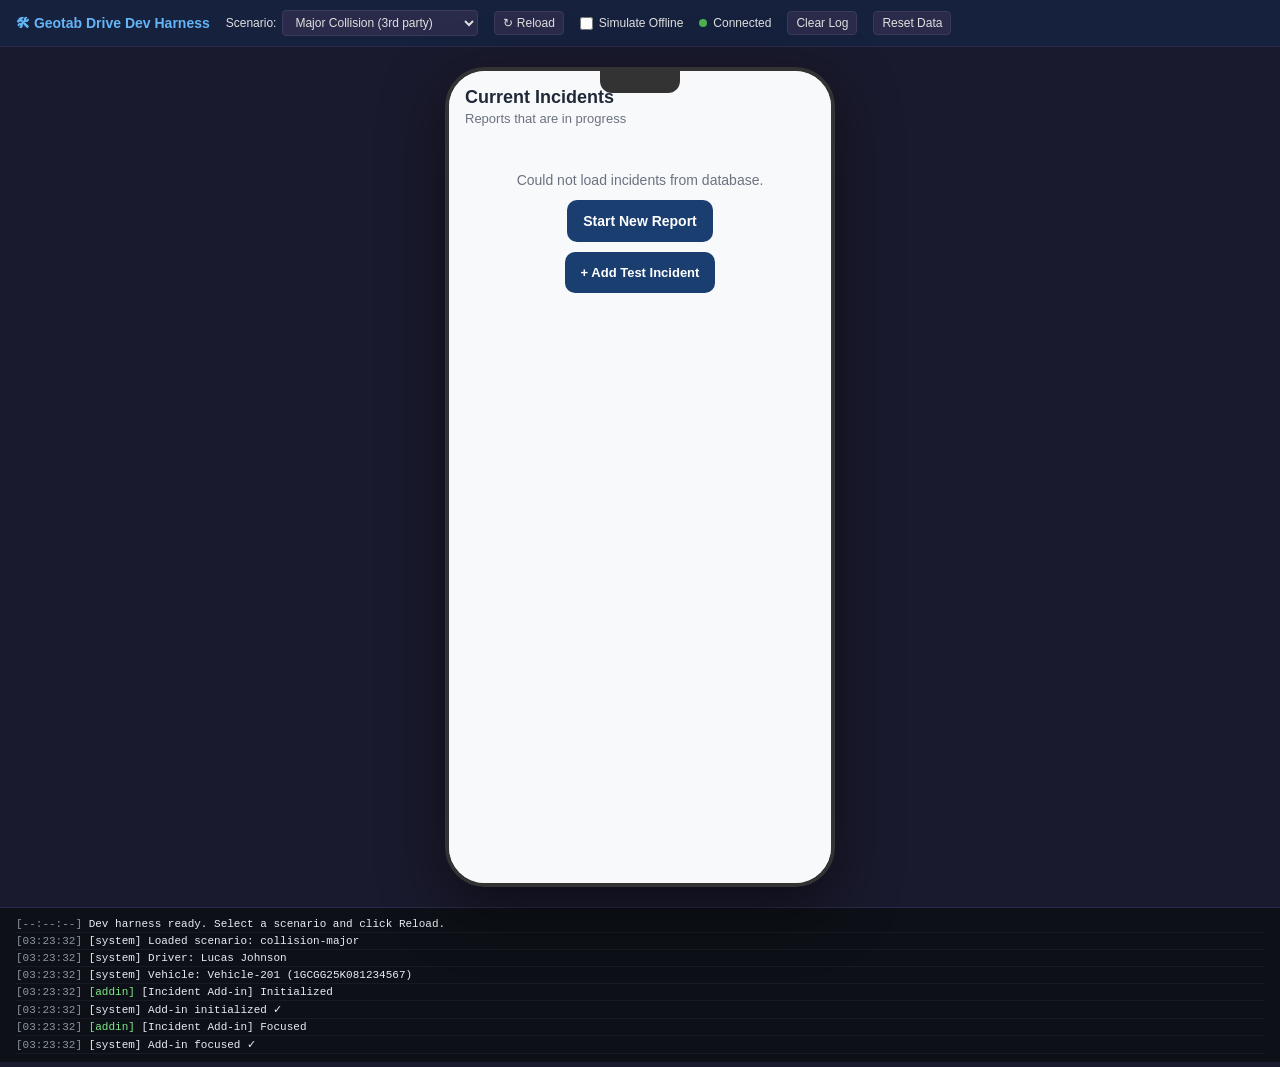
<file: dev/dev-harness.html>
<!DOCTYPE html>
<html lang="en">
<head>
  <meta charset="UTF-8">
  <meta name="viewport" content="width=device-width, initial-scale=1.0">
  <title>Geotab Drive Add-in Dev Harness</title>
  <style>
    * { margin: 0; padding: 0; box-sizing: border-box; }

    body {
      font-family: -apple-system, BlinkMacSystemFont, 'Segoe UI', sans-serif;
      background: #1a1a2e;
      display: flex;
      flex-direction: column;
      height: 100vh;
    }

    /* Toolbar */
    .toolbar {
      background: #16213e;
      color: #e0e0e0;
      padding: 10px 16px;
      display: flex;
      align-items: center;
      gap: 16px;
      border-bottom: 1px solid #2a2a4a;
      flex-shrink: 0;
    }

    .toolbar h1 {
      font-size: 14px;
      font-weight: 600;
      color: #64b5f6;
    }

    .toolbar label {
      font-size: 12px;
      display: flex;
      align-items: center;
      gap: 6px;
    }

    .toolbar select, .toolbar button {
      background: #2a2a4a;
      color: #e0e0e0;
      border: 1px solid #3a3a5a;
      border-radius: 4px;
      padding: 4px 8px;
      font-size: 12px;
      cursor: pointer;
    }

    .toolbar button:hover { background: #3a3a5a; }

    .toolbar .dot {
      width: 8px;
      height: 8px;
      border-radius: 50%;
      background: #4caf50;
      display: inline-block;
    }

    .toolbar .dot.offline { background: #ff9800; }

    .toolbar input[type="checkbox"] {
      accent-color: #64b5f6;
    }

    /* Phone Frame */
    .phone-container {
      flex: 1;
      display: flex;
      justify-content: center;
      align-items: center;
      padding: 20px;
    }

    .phone-frame {
      width: 390px;
      height: 844px;
      max-height: calc(100vh - 80px);
      border-radius: 40px;
      border: 4px solid #333;
      overflow: hidden;
      background: white;
      box-shadow: 0 20px 60px rgba(0,0,0,0.5);
      position: relative;
    }

    .phone-frame::before {
      content: '';
      position: absolute;
      top: 0;
      left: 50%;
      transform: translateX(-50%);
      width: 80px;
      height: 22px;
      background: #333;
      border-radius: 0 0 12px 12px;
      z-index: 10;
    }

    .phone-frame iframe {
      width: 100%;
      height: 100%;
      border: none;
      scrollbar-width: none;
    }

    .phone-frame {
      overflow: hidden;
    }

    /* Log Panel */
    .log-panel {
      background: #0d1117;
      color: #c9d1d9;
      padding: 8px 16px;
      max-height: 160px;
      overflow-y: auto;
      font-family: 'Fira Code', 'Consolas', monospace;
      font-size: 11px;
      border-top: 1px solid #2a2a4a;
      flex-shrink: 0;
    }

    .log-panel .log-entry {
      padding: 2px 0;
      border-bottom: 1px solid #161b22;
    }

    .log-panel .log-time { color: #8b949e; }
    .log-panel .log-method { color: #79c0ff; }
    .log-panel .log-type { color: #7ee787; }
    .log-panel .log-data { color: #e6edf3; }
  </style>
</head>
<body>

  <!-- Toolbar -->
  <div class="toolbar">
    <h1>&#x1F6E0; Geotab Drive Dev Harness</h1>
    <label>
      Scenario:
      <select id="scenario">
        <option value="collision-major">Major Collision (3rd party)</option>
        <option value="collision-minor">Minor Collision (loading dock)</option>
        <option value="no-third-party">No Third Party (parking)</option>
      </select>
    </label>
    <button onclick="reloadAddin()">&#x21BB; Reload</button>
    <label>
      <input type="checkbox" id="toggleOffline" onchange="toggleOffline()">
      Simulate Offline
    </label>
    <label>
      <span class="dot" id="statusDot"></span>
      <span id="statusText">Connected</span>
    </label>
    <button onclick="clearLog()">Clear Log</button>
    <button onclick="clearStorage()">Reset Data</button>
  </div>

  <!-- Phone Frame -->
  <div class="phone-container">
    <div class="phone-frame">
      <iframe id="addin-frame" src="../index.html"></iframe>
    </div>
  </div>

  <!-- Log Panel -->
  <div class="log-panel" id="logPanel">
    <div class="log-entry">
      <span class="log-time">[--:--:--]</span>
      <span class="log-data">Dev harness ready. Select a scenario and click Reload.</span>
    </div>
  </div>

  <script src="mock-sdk.js"></script>
  <script>
    const frame = document.getElementById('addin-frame');
    let currentMock = null;

    // Intercept console.log from iframe
    frame.onload = () => {
      const scenario = document.getElementById('scenario').value;
      currentMock = createMockApi(scenario);

      addLog('system', `Loaded scenario: ${scenario}`);
      addLog('system', `Driver: ${currentMock.state.driver.name}`);
      addLog('system', `Vehicle: ${currentMock.state.device.name} (${currentMock.state.device.vehicleIdentificationNumber})`);

      // Wrap mock API to log calls
      const originalCall = currentMock.api.call.bind(currentMock.api);
      currentMock.api.call = function(method, params) {
        addLog('api', `${method}(${params.typeName || ''})`);
        return originalCall(method, params);
      };

      const addinWindow = frame.contentWindow;

      // Intercept iframe console
      const origLog = addinWindow.console.log;
      addinWindow.console.log = (...args) => {
        origLog.apply(addinWindow.console, args);
        addLog('addin', args.map(a => typeof a === 'object' ? JSON.stringify(a).substring(0, 200) : a).join(' '));
      };

      // Initialize the add-in
      setTimeout(() => {
        if (addinWindow.geotab && addinWindow.geotab.addin) {
          const addinKey = Object.keys(addinWindow.geotab.addin)[0];
          if (addinKey) {
            const addin = addinWindow.geotab.addin[addinKey]();
            addin.initialize(currentMock.api, currentMock.state, () => {
              addLog('system', 'Add-in initialized ✓');
              addin.focus(currentMock.api, currentMock.state);
              addLog('system', 'Add-in focused ✓');
            });
          }
        }
      }, 300);
    };

    function reloadAddin() {
      frame.src = frame.src;
    }

    function toggleOffline() {
      const offline = document.getElementById('toggleOffline').checked;
      const dot = document.getElementById('statusDot');
      const text = document.getElementById('statusText');

      if (offline) {
        dot.classList.add('offline');
        text.textContent = 'Offline';
        addLog('system', 'Simulating offline mode');
        // Override navigator.onLine in iframe
        if (frame.contentWindow) {
          Object.defineProperty(frame.contentWindow.navigator, 'onLine', { get: () => false, configurable: true });
          frame.contentWindow.dispatchEvent(new Event('offline'));
        }
      } else {
        dot.classList.remove('offline');
        text.textContent = 'Connected';
        addLog('system', 'Back online');
        if (frame.contentWindow) {
          Object.defineProperty(frame.contentWindow.navigator, 'onLine', { get: () => true, configurable: true });
          frame.contentWindow.dispatchEvent(new Event('online'));
        }
      }
    }

    function addLog(type, message) {
      const panel = document.getElementById('logPanel');
      const time = new Date().toLocaleTimeString('en-US', { hour12: false });
      const typeColors = {
        system: 'log-data',
        api: 'log-method',
        addin: 'log-type'
      };

      const entry = document.createElement('div');
      entry.className = 'log-entry';
      entry.innerHTML = `<span class="log-time">[${time}]</span> <span class="${typeColors[type] || 'log-data'}">[${type}]</span> <span class="log-data">${escapeHtml(message)}</span>`;
      panel.appendChild(entry);
      panel.scrollTop = panel.scrollHeight;
    }

    function clearLog() {
      document.getElementById('logPanel').innerHTML = '';
      addLog('system', 'Log cleared');
    }

    function clearStorage() {
      if (frame.contentWindow) {
        frame.contentWindow.localStorage.clear();
        addLog('system', 'LocalStorage cleared');
      }
      reloadAddin();
    }

    function escapeHtml(str) {
      const div = document.createElement('div');
      div.textContent = str;
      return div.innerHTML;
    }
  </script>
</body>
</html>
</file>
<file: styles.css>
/* ========================================
   Incident Reconstruction Engine
   Geotab Drive Add-in Styles
   Matches Figma "Incident Reporting MVP"
   ======================================== */

:root {
  --geotab-blue: #1a3e6f;
  --geotab-blue-light: #3a6ea5;
  --primary: #1a3e6f;
  --primary-hover: #15325a;
  --success: #2e7d32;
  --success-bg: #e8f5e9;
  --warning: #ed6c02;
  --warning-bg: #fff3e0;
  --danger: #c62828;
  --danger-bg: #ffebee;
  --info: #0288d1;
  --info-bg: #e1f5fe;
  --gray-50: #f8f9fb;
  --gray-100: #f3f4f6;
  --gray-200: #e5e7eb;
  --gray-300: #d1d5db;
  --gray-400: #9ca3af;
  --gray-500: #6b7280;
  --gray-600: #4b5563;
  --gray-700: #374151;
  --gray-800: #1f2937;
  --text-primary: #1f2937;
  --text-secondary: #6b7280;
  --text-muted: #9ca3af;
  --border-radius: 12px;
  --shadow-sm: 0 1px 2px rgba(0,0,0,0.05);
  --shadow-md: 0 2px 6px rgba(0,0,0,0.08);
  --transition: 0.2s ease;
}

* {
  margin: 0;
  padding: 0;
  box-sizing: border-box;
}

/* ---- Overlay scrollbar (no track/strip) ---- */
html {
  scrollbar-width: none;
}

body::-webkit-scrollbar {
  width: 0;
  background: transparent;
}

body {
  font-family: -apple-system, BlinkMacSystemFont, 'Segoe UI', Roboto, 'Helvetica Neue', sans-serif;
  background: var(--gray-50);
  color: var(--text-primary);
  max-width: 480px;
  margin: 0 auto;
  height: 100dvh;
  display: flex;
  flex-direction: column;
  -webkit-font-smoothing: antialiased;
  overflow: hidden;
}

/* ---- Header / Navbar ---- */
.header {
  background: var(--geotab-blue);
  color: white;
  padding: env(safe-area-inset-top, 8px) 16px 0;
  min-height: 56px;
  display: flex;
  align-items: center;
  gap: 8px;
  position: sticky;
  top: 0;
  z-index: 100;
}

.header .home-icon {
  width: 18px;
  height: 18px;
  opacity: 0.9;
  flex-shrink: 0;
}

.header h1 {
  font-size: 15px;
  font-weight: 600;
  flex: 1;
  white-space: nowrap;
}

.header-icons {
  display: flex;
  gap: 8px;
  align-items: center;
  flex-shrink: 0;
}

.header-icon-btn {
  width: 28px;
  height: 28px;
  border-radius: 50%;
  display: flex;
  align-items: center;
  justify-content: center;
  background: rgba(255,255,255,0.15);
  border: none;
  cursor: pointer;
}

.header-icon-btn svg {
  width: 14px;
  height: 14px;
  stroke: white;
  fill: none;
  stroke-width: 2;
}

.header-icon-btn.avatar {
  background: rgba(255,255,255,0.25);
  font-size: 10px;
  font-weight: 700;
  color: white;
  letter-spacing: 0.5px;
}

.header-icon-btn.no-bg {
  background: none;
}

.header-icon-btn.no-bg svg {
  width: 18px;
  height: 18px;
  opacity: 0.85;
}

/* ---- Screen Container ---- */
.screen {
  display: none;
  flex: 1;
  flex-direction: column;
  padding: 16px;
  animation: fadeIn 0.2s ease;
}

.screen.active {
  display: flex;
  min-height: 0;
  overflow-y: auto;
  padding-bottom: 80px;
}

@keyframes fadeIn {
  from { opacity: 0; }
  to { opacity: 1; }
}

/* ---- Progress Bar ---- */
.progress-bar {
  display: flex;
  align-items: center;
  gap: 8px;
  padding: 10px 0 16px;
  font-size: 13px;
  color: var(--text-secondary);
  font-weight: 500;
}

.progress-bar .progress-icon {
  width: 22px;
  height: 22px;
  border-radius: 50%;
  border: 2px solid var(--geotab-blue);
  display: flex;
  align-items: center;
  justify-content: center;
  flex-shrink: 0;
}

.progress-bar .progress-icon svg {
  width: 12px;
  height: 12px;
  stroke: var(--geotab-blue);
  fill: none;
  stroke-width: 2.5;
}

/* ---- Section Title ---- */
.section-title {
  font-size: 18px;
  font-weight: 700;
  margin-bottom: 2px;
  color: var(--text-primary);
}

.section-subtitle {
  font-size: 13px;
  color: var(--text-secondary);
  margin-bottom: 16px;
  line-height: 1.4;
}

/* ---- Alert Banner ---- */
.alert-banner {
  border: 1.5px solid var(--danger);
  border-radius: var(--border-radius);
  padding: 14px 16px;
  margin-bottom: 12px;
  position: relative;
  background: white;
}

.alert-header {
  display: flex;
  align-items: center;
  gap: 8px;
  margin-bottom: 6px;
}

.alert-header .alert-triangle {
  width: 18px;
  height: 18px;
  color: var(--danger);
}

.alert-banner h3 {
  color: var(--danger);
  font-size: 14px;
  font-weight: 700;
}

.alert-banner p {
  font-size: 13px;
  color: var(--text-secondary);
  line-height: 1.45;
}

.alert-banner .alert-link {
  color: var(--geotab-blue);
  font-size: 13px;
  font-weight: 600;
  text-decoration: none;
  margin-top: 8px;
  display: inline-block;
  cursor: pointer;
}

.alert-banner .close-btn {
  position: absolute;
  top: 10px;
  right: 10px;
  background: none;
  border: none;
  color: var(--gray-400);
  cursor: pointer;
  font-size: 16px;
  line-height: 1;
  padding: 2px;
}

/* ---- Card ---- */
.card {
  background: white;
  border: 1px solid var(--gray-200);
  border-radius: var(--border-radius);
  padding: 14px 16px;
  margin-bottom: 10px;
  box-shadow: var(--shadow-sm);
  transition: box-shadow var(--transition);
  cursor: pointer;
}

.card:hover {
  box-shadow: var(--shadow-md);
}

.card-header {
  display: flex;
  align-items: center;
  gap: 12px;
}

.card-icon {
  width: 38px;
  height: 38px;
  border-radius: 10px;
  display: flex;
  align-items: center;
  justify-content: center;
  flex-shrink: 0;
}

.card-icon svg {
  width: 20px;
  height: 20px;
  fill: none;
  stroke-width: 2;
}

.card-icon.safety { background: #1a3e6f; }
.card-icon.safety svg { stroke: white; }
.card-icon.collision { background: var(--danger-bg); }
.card-icon.collision svg { stroke: var(--danger); }
.card-icon.app-proxy { background: var(--gray-100); }
.card-icon.app-proxy svg { stroke: var(--gray-600); }
.card-icon.authority { background: var(--gray-100); }
.card-icon.authority svg { stroke: var(--gray-600); }
.card-icon.brightmile { background: #fef9c3; }
.card-icon.brightmile svg { stroke: #ca8a04; }
.card-icon.theft { background: var(--warning-bg); }
.card-icon.theft svg { stroke: var(--warning); }
.card-icon.minor { background: var(--warning-bg); }
.card-icon.minor svg { stroke: var(--warning); }

.card h3 {
  font-size: 14px;
  font-weight: 600;
  flex: 1;
}

.card .description {
  font-size: 13px;
  color: var(--text-secondary);
  margin-top: 6px;
  line-height: 1.4;
}

.card .meta {
  font-size: 12px;
  color: var(--text-muted);
  margin-top: 6px;
  display: flex;
  flex-direction: column;
  gap: 3px;
}

.card .meta span {
  display: flex;
  align-items: center;
  gap: 6px;
}

.card .meta svg,
.incident-card .meta svg {
  width: 12px;
  height: 12px;
  stroke: var(--text-muted);
  fill: none;
  stroke-width: 2;
  flex-shrink: 0;
  display: inline-block;
  vertical-align: -1px;
}

.badge {
  display: inline-block;
  padding: 2px 10px;
  border-radius: 12px;
  font-size: 11px;
  font-weight: 600;
  flex-shrink: 0;
}

.badge.new { background: #fef9c3; color: #a16207; }
.badge.completed { background: var(--success-bg); color: var(--success); }

/* ---- Guideline Steps (Safety screen) ---- */
.safety-hero {
  text-align: center;
  padding: 20px 0 24px;
}

.safety-hero .shield-circle {
  width: 56px;
  height: 56px;
  border-radius: 50%;
  background: #e3edf7;
  display: flex;
  align-items: center;
  justify-content: center;
  margin: 0 auto 14px;
}

.safety-hero .shield-circle svg {
  width: 28px;
  height: 28px;
  stroke: var(--geotab-blue);
  fill: none;
  stroke-width: 2;
}

.safety-hero h2 {
  font-size: 18px;
  font-weight: 600;
  margin-bottom: 4px;
}

.safety-hero p {
  font-size: 13px;
  color: var(--text-secondary);
  line-height: 1.4;
  max-width: 280px;
  margin: 0 auto;
}

.step-card {
  background: white;
  border: 1px solid var(--gray-200);
  border-radius: var(--border-radius);
  padding: 14px 16px;
  margin-bottom: 10px;
  display: flex;
  gap: 12px;
  align-items: flex-start;
}

.step-number {
  width: 30px;
  height: 30px;
  border-radius: 50%;
  background: var(--gray-100);
  border: 1.5px solid var(--gray-300);
  display: flex;
  align-items: center;
  justify-content: center;
  font-size: 13px;
  font-weight: 700;
  color: var(--text-secondary);
  flex-shrink: 0;
}

.step-content h3 {
  font-size: 14px;
  font-weight: 600;
  margin-bottom: 3px;
}

.step-content p {
  font-size: 13px;
  color: var(--text-secondary);
  line-height: 1.4;
}

/* ---- Communication Guidelines ---- */
.guidelines-list {
  position: relative;
}

.guideline-card {
  background: white;
  border-radius: var(--border-radius);
  padding: 14px 16px;
  margin-bottom: 10px;
  display: flex;
  gap: 12px;
  align-items: flex-start;
  position: relative;
  border: 1px solid var(--gray-200);
}

.guideline-card.allowed {
  border-left: 3.5px solid var(--success);
}

.guideline-card.caution {
  border-left: 3.5px solid var(--warning);
}

/* Timeline connector */
.guideline-card.allowed + .guideline-card::before {
  content: '';
  position: absolute;
  top: -10px;
  left: 27px;
  width: 2px;
  height: 10px;
  background: var(--gray-300);
}

.guideline-icon {
  width: 30px;
  height: 30px;
  border-radius: 50%;
  display: flex;
  align-items: center;
  justify-content: center;
  flex-shrink: 0;
}

.guideline-icon svg {
  width: 15px;
  height: 15px;
  stroke-width: 2.5;
}

.guideline-icon.check {
  background: var(--success-bg);
}

.guideline-icon.check svg {
  stroke: var(--success);
  fill: none;
}

.guideline-icon.warn {
  background: var(--warning-bg);
}

.guideline-icon.warn svg {
  stroke: var(--warning);
  fill: none;
}

.guideline-content h3 {
  font-size: 14px;
  font-weight: 600;
  margin-bottom: 3px;
}

.guideline-content p {
  font-size: 13px;
  color: var(--text-secondary);
  line-height: 1.4;
}

.info-box {
  background: var(--info-bg);
  border-radius: var(--border-radius);
  padding: 12px 14px;
  display: flex;
  gap: 10px;
  align-items: flex-start;
  margin-top: 4px;
}

.info-box svg {
  width: 16px;
  height: 16px;
  stroke: var(--info);
  fill: none;
  stroke-width: 2;
  flex-shrink: 0;
  margin-top: 1px;
}

.info-box p {
  font-size: 13px;
  color: var(--text-secondary);
  line-height: 1.4;
}

/* ---- Yes/No Toggle Buttons ---- */
.question-group {
  margin-bottom: 18px;
}

.question-group label {
  font-size: 14px;
  font-weight: 600;
  display: block;
  margin-bottom: 8px;
  color: var(--text-primary);
}

.toggle-group {
  display: flex;
  gap: 10px;
}

.toggle-btn {
  flex: 1;
  padding: 11px;
  border: 1.5px solid var(--gray-300);
  border-radius: 10px;
  background: white;
  font-size: 14px;
  font-weight: 500;
  cursor: pointer;
  transition: all var(--transition);
  text-align: center;
  color: var(--text-primary);
}

.toggle-btn:hover {
  border-color: var(--geotab-blue);
  background: #f0f4fa;
}

.toggle-btn.selected {
  border-color: var(--geotab-blue);
  background: #e3edf7;
  color: var(--geotab-blue);
  font-weight: 600;
}

/* ---- Photo Capture ---- */
.photo-grid {
  display: grid;
  grid-template-columns: repeat(2, 1fr);
  gap: 10px;
  margin-bottom: 16px;
}

.photo-slot {
  aspect-ratio: 4/3;
  border: 2px dashed var(--gray-300);
  border-radius: var(--border-radius);
  display: flex;
  flex-direction: column;
  align-items: center;
  justify-content: center;
  gap: 4px;
  cursor: pointer;
  transition: all var(--transition);
  position: relative;
  overflow: hidden;
  background: var(--gray-50);
}

.photo-slot:hover {
  border-color: var(--geotab-blue);
  background: #f0f4fa;
}

.photo-slot .camera-icon {
  width: 28px;
  height: 28px;
  stroke: var(--gray-400);
  fill: none;
  stroke-width: 1.5;
}

.photo-slot .label { font-size: 11px; color: var(--text-muted); font-weight: 500; }

.photo-slot img {
  position: absolute;
  inset: 0;
  width: 100%;
  height: 100%;
  object-fit: cover;
}

.photo-slot .remove-photo {
  position: absolute;
  top: 6px;
  right: 6px;
  width: 24px;
  height: 24px;
  min-width: 24px;
  border-radius: 50%;
  background: rgba(255,255,255,0.9);
  backdrop-filter: blur(4px);
  color: #c62828;
  border: none;
  cursor: pointer;
  font-size: 15px;
  line-height: 1;
  padding: 0;
  display: flex;
  align-items: center;
  justify-content: center;
  z-index: 2;
  box-shadow: 0 1px 4px rgba(0,0,0,0.18);
}

/* ---- Vehicle Damage Diagram ---- */
.damage-diagram {
  background: white;
  border: 1px solid var(--gray-200);
  border-radius: var(--border-radius);
  padding: 16px;
  margin-bottom: 14px;
  text-align: center;
}

.vehicle-svg {
  width: 100%;
  max-width: 260px;
  margin: 0 auto 12px;
}

.damage-zone {
  cursor: pointer;
  transition: fill var(--transition);
}

@media (hover: hover) {
  .damage-zone:hover {
    fill: #ffcdd2;
  }
}

.damage-zone.selected {
  fill: #ef5350;
  stroke: #c62828;
  stroke-width: 2;
}

.damage-zones-chips {
  display: flex;
  flex-wrap: wrap;
  gap: 8px;
  margin-top: 12px;
}

.zone-chip {
  padding: 6px 14px;
  border: 1.5px solid var(--gray-300);
  border-radius: 20px;
  font-size: 13px;
  cursor: pointer;
  transition: all var(--transition);
  background: white;
  color: var(--text-primary);
  font-weight: 500;
}

.zone-chip:hover { border-color: var(--geotab-blue); }

.zone-chip.selected {
  background: var(--danger);
  color: white;
  border-color: var(--danger);
}

/* ---- Severity Selection ---- */
.severity-options {
  display: flex;
  flex-direction: column;
  gap: 10px;
  margin-bottom: 16px;
}

.severity-option {
  border: 1.5px solid var(--gray-200);
  border-radius: var(--border-radius);
  padding: 14px 16px;
  cursor: pointer;
  transition: all var(--transition);
  background: white;
}

.severity-option:hover {
  border-color: var(--geotab-blue);
}

.severity-option.selected {
  border-color: var(--geotab-blue);
  background: #e3edf7;
}

.severity-option h4 {
  font-size: 14px;
  font-weight: 600;
  margin-bottom: 2px;
}

.severity-option p {
  font-size: 12px;
  color: var(--text-secondary);
  line-height: 1.35;
}

/* ---- Document OCR ---- */
.document-upload {
  border: 2px dashed var(--gray-300);
  border-radius: var(--border-radius);
  padding: 28px 16px;
  text-align: center;
  margin-bottom: 16px;
  cursor: pointer;
  transition: all var(--transition);
}

.document-upload:hover {
  border-color: var(--geotab-blue);
  background: #f0f4fa;
}

.document-upload svg {
  width: 32px;
  height: 32px;
  stroke: var(--gray-400);
  fill: none;
  stroke-width: 1.5;
  margin-bottom: 6px;
}

.ocr-results {
  background: var(--gray-50);
  border: 1px solid var(--gray-200);
  border-radius: var(--border-radius);
  padding: 14px 16px;
  margin-bottom: 16px;
}

.ocr-field {
  display: flex;
  justify-content: space-between;
  align-items: center;
  padding: 9px 0;
  border-bottom: 1px solid var(--gray-200);
  gap: 8px;
}

.ocr-field:last-child { border-bottom: none; }

.ocr-field .field-label {
  font-size: 13px;
  color: var(--text-secondary);
  flex-shrink: 0;
}

.ocr-field .field-value {
  font-size: 13px;
  font-weight: 600;
  flex: 1;
  text-align: right;
}

.ocr-field .confidence-badge {
  display: inline-flex;
  align-items: center;
  gap: 3px;
  font-size: 10px;
  padding: 2px 7px;
  border-radius: 10px;
  font-weight: 600;
  flex-shrink: 0;
}

.confidence-badge.high { background: var(--success-bg); color: var(--success); }
.confidence-badge.low { background: var(--warning-bg); color: var(--warning); }

/* ---- Voice Memo ---- */
.voice-recorder {
  text-align: center;
  padding: 20px;
  margin-bottom: 12px;
}

.record-btn {
  width: 64px;
  height: 64px;
  border-radius: 50%;
  background: var(--danger);
  border: 4px solid var(--danger-bg);
  cursor: pointer;
  display: flex;
  align-items: center;
  justify-content: center;
  margin: 0 auto 10px;
  transition: all var(--transition);
}

.record-btn:hover { transform: scale(1.05); }

.record-btn.recording {
  animation: pulse 1.5s infinite;
  background: #b71c1c;
}

@keyframes pulse {
  0%, 100% { box-shadow: 0 0 0 0 rgba(211,47,47,0.4); }
  50% { box-shadow: 0 0 0 14px rgba(211,47,47,0); }
}

.record-btn svg {
  width: 22px;
  height: 22px;
  fill: white;
}

.transcript-box {
  background: white;
  border: 1px solid var(--gray-200);
  border-radius: var(--border-radius);
  padding: 14px;
  text-align: left;
}

.transcript-box textarea {
  width: 100%;
  border: none;
  outline: none;
  font: inherit;
  font-size: 14px;
  line-height: 1.5;
  resize: vertical;
  min-height: 80px;
  color: var(--text-primary);
}

.transcript-box textarea::placeholder {
  color: var(--text-muted);
}

/* ---- Contextual Info ---- */
.context-grid {
  display: grid;
  grid-template-columns: 1fr 1fr;
  gap: 10px;
  margin-bottom: 16px;
}

.context-card {
  background: white;
  border: 1px solid var(--gray-200);
  border-radius: var(--border-radius);
  padding: 12px 14px;
}

.context-card .context-icon {
  margin-bottom: 4px;
}

.context-card .context-icon svg {
  width: 20px;
  height: 20px;
  stroke: var(--geotab-blue);
  fill: none;
  stroke-width: 2;
}

.context-card .context-label {
  font-size: 11px;
  color: var(--text-muted);
  margin-bottom: 2px;
  font-weight: 500;
}

.context-card .context-value {
  font-size: 14px;
  font-weight: 600;
}

/* ---- Review Screen ---- */
.review-section {
  background: white;
  border: 1px solid var(--gray-200);
  border-radius: var(--border-radius);
  padding: 14px 16px;
  margin-bottom: 10px;
}

.review-section h3 {
  font-size: 13px;
  font-weight: 700;
  margin-bottom: 10px;
  display: flex;
  align-items: center;
  gap: 6px;
  color: var(--text-secondary);
  text-transform: uppercase;
  letter-spacing: 0.3px;
}

.review-section h3 svg {
  width: 15px;
  height: 15px;
  stroke: var(--text-secondary);
  fill: none;
  stroke-width: 2;
}

.review-edit-link {
  margin-left: auto;
  font-size: 12px;
  font-weight: 600;
  color: var(--geotab-blue);
  cursor: pointer;
  text-transform: none;
  letter-spacing: 0;
}

.review-edit-link:hover {
  text-decoration: underline;
}

.review-row {
  display: flex;
  justify-content: space-between;
  align-items: center;
  padding: 7px 0;
  border-bottom: 1px solid var(--gray-100);
}

.review-row:last-child { border-bottom: none; }

.review-row .label {
  font-size: 13px;
  color: var(--text-secondary);
}

.review-row .value {
  font-size: 13px;
  font-weight: 600;
  display: flex;
  align-items: center;
  gap: 5px;
  text-align: right;
  max-width: 60%;
}

/* Rows that have an Edit link: expand label so value and edit don't collide */
.review-row:has(.review-edit-link) .label {
  flex: 1;
  padding-right: 8px;
}
.review-row:has(.review-edit-link) .value {
  max-width: none;
  text-align: right;
  flex-shrink: 1;
}
.review-row:has(.review-edit-link) .review-edit-link {
  margin-left: 12px;
  flex-shrink: 0;
}

.verified-icon {
  color: var(--success);
  font-size: 13px;
}

.warning-icon {
  color: var(--warning);
  font-size: 13px;
}

.review-row input.editable {
  border: 1px solid var(--gray-300);
  border-radius: 6px;
  padding: 4px 8px;
  font-size: 13px;
  width: 140px;
  text-align: right;
}

.review-row input.needs-review {
  border-color: var(--warning);
  background: var(--warning-bg);
}

/* ---- AI Analysis Indicator ---- */
.ai-badge {
  display: inline-flex;
  align-items: center;
  gap: 3px;
  background: #ede7f6;
  color: #5e35b1;
  padding: 2px 8px;
  border-radius: 10px;
  font-size: 10px;
  font-weight: 600;
  vertical-align: middle;
}

.ai-processing {
  text-align: center;
  padding: 28px 16px;
}

.ai-spinner {
  width: 44px;
  height: 44px;
  border: 3px solid var(--gray-200);
  border-top-color: var(--geotab-blue);
  border-radius: 50%;
  animation: spin 0.8s linear infinite;
  margin: 0 auto 14px;
}

@keyframes spin {
  to { transform: rotate(360deg); }
}

/* ---- Bottom Navigation ---- */
.bottom-nav {
  display: flex;
  justify-content: space-around;
  padding: 6px 0 8px;
  border-top: 1px solid var(--gray-200);
  background: white;
  position: sticky;
  bottom: 0;
}

.bottom-nav .nav-item {
  display: flex;
  flex-direction: column;
  align-items: center;
  gap: 2px;
  font-size: 10px;
  color: var(--text-muted);
  text-decoration: none;
  cursor: pointer;
  padding: 4px 8px;
  font-weight: 500;
}

.bottom-nav .nav-item svg {
  width: 20px;
  height: 20px;
  stroke: var(--text-muted);
  fill: none;
  stroke-width: 1.8;
}

.bottom-nav .nav-item.active {
  color: var(--geotab-blue);
}

.bottom-nav .nav-item.active svg {
  stroke: var(--geotab-blue);
}

/* ---- Button Footer ---- */
.button-footer {
  display: flex;
  gap: 10px;
  padding: 14px 16px;
  background: white;
  border-top: 1px solid var(--gray-100);
  position: fixed;
  bottom: 0;
  left: 0;
  right: 0;
  max-width: 480px;
  margin: 0 auto;
  z-index: 50;
}

.btn {
  flex: 1;
  padding: 13px 16px;
  border-radius: 10px;
  font-size: 14px;
  font-weight: 600;
  cursor: pointer;
  border: none;
  transition: all var(--transition);
  text-align: center;
}

.btn-primary {
  background: var(--geotab-blue);
  color: white;
}

.btn-primary:hover { background: var(--primary-hover); }

.btn-primary:disabled {
  background: var(--gray-300);
  color: var(--gray-500);
  cursor: not-allowed;
}

.btn-secondary {
  background: var(--geotab-blue);
  color: white;
}

.btn-secondary:hover { background: var(--primary-hover); }

.btn-success {
  background: var(--success);
  color: white;
}

.btn-success:hover { background: #1b5e20; }

/* ---- Utilities ---- */
.text-center { text-align: center; }
.mb-8 { margin-bottom: 8px; }
.mb-16 { margin-bottom: 16px; }
.flex-1 { flex: 1; }
.overflow-y { overflow-y: auto; flex: 1; }

/* ---- Offline Banner ---- */
.offline-banner {
  background: var(--warning);
  color: white;
  text-align: center;
  padding: 5px;
  font-size: 12px;
  font-weight: 600;
  display: none;
}

.offline-banner.visible { display: block; }

/* ---- Success Screen ---- */
.success-screen {
  text-align: center;
  padding: 40px 20px;
}

.success-icon {
  width: 72px;
  height: 72px;
  border-radius: 50%;
  background: var(--success-bg);
  display: flex;
  align-items: center;
  justify-content: center;
  margin: 0 auto 18px;
}

.success-icon svg {
  width: 36px;
  height: 36px;
  stroke: var(--success);
  fill: none;
  stroke-width: 2.5;
}

/* ---- Incident card special ---- */
.incident-card {
  background: white;
  border: 1px solid var(--gray-200);
  border-radius: var(--border-radius);
  padding: 16px;
  margin-bottom: 10px;
  box-shadow: var(--shadow-sm);
}

.incident-card .card-header {
  margin-bottom: 4px;
}

.incident-card .full-btn {
  margin-top: 14px;
}

/* ---- Incident card meta lines ---- */
.meta-line {
  font-size: 13px;
  color: var(--text-secondary);
  margin-top: 6px;
  display: flex;
  align-items: center;
  gap: 6px;
}

.meta-svg {
  width: 14px;
  height: 14px;
  stroke: var(--text-muted);
  fill: none;
  stroke-width: 2;
  flex-shrink: 0;
}

.card-divider {
  border: none;
  border-top: 1px solid var(--gray-200);
  margin: 12px 0;
}

/* ---- Photo Menu (bottom-sheet popup) ---- */
.photo-menu-overlay {
  position: fixed;
  inset: 0;
  background: rgba(0,0,0,0.45);
  z-index: 200;
  display: flex;
  align-items: flex-end;
  justify-content: center;
}

.photo-menu {
  background: white;
  width: 100%;
  max-width: 480px;
  border-radius: 16px 16px 0 0;
  padding: 8px 16px 20px;
  display: flex;
  flex-direction: column;
  gap: 6px;
}

.photo-menu-btn {
  width: 100%;
  padding: 14px;
  border: none;
  border-radius: 10px;
  font-size: 15px;
  font-weight: 600;
  cursor: pointer;
  background: var(--gray-100);
  color: var(--geotab-blue);
  transition: background var(--transition);
}

.photo-menu-btn:hover {
  background: var(--gray-200);
}

.photo-menu-cancel {
  width: 100%;
  padding: 14px;
  border: none;
  border-radius: 10px;
  font-size: 15px;
  font-weight: 600;
  cursor: pointer;
  background: transparent;
  color: var(--text-secondary);
  margin-top: 2px;
}

.photo-menu-cancel:hover {
  background: var(--gray-50);
}

/* ---- Disabled question group ---- */
.disabled-group {
  opacity: 0.45;
  pointer-events: none;
}

/* ---- Subsection title ---- */
.subsection-title {
  font-size: 14px;
  font-weight: 700;
  color: var(--text-primary);
  margin-bottom: 10px;
}

/* ---- 360° Video Upload ---- */
.video-upload-slot {
  border: 2px dashed var(--gray-300);
  border-radius: var(--border-radius);
  background: var(--gray-50);
  padding: 22px 16px;
  text-align: center;
  cursor: pointer;
  transition: border-color var(--transition), background var(--transition);
  margin-bottom: 8px;
}

.video-upload-slot:hover {
  border-color: var(--geotab-blue);
  background: white;
}

.video-preview-row {
  display: flex;
  align-items: center;
  gap: 10px;
  background: var(--gray-50);
  border: 1px solid var(--gray-200);
  border-radius: 10px;
  padding: 10px 12px;
  margin-bottom: 8px;
}

/* ---- Additional Document Upload List ---- */
.doc-upload-list {
  display: flex;
  flex-direction: column;
  gap: 8px;
  margin-bottom: 16px;
}

.doc-upload-row {
  display: flex;
  align-items: center;
  gap: 12px;
  background: white;
  border: 1.5px solid var(--gray-200);
  border-radius: var(--border-radius);
  padding: 12px 14px;
  cursor: pointer;
  transition: border-color var(--transition), background var(--transition);
}

.doc-upload-row:hover {
  border-color: var(--geotab-blue-light);
  background: var(--gray-50);
}

.doc-upload-icon {
  width: 36px;
  height: 36px;
  border-radius: 8px;
  background: var(--gray-100);
  display: flex;
  align-items: center;
  justify-content: center;
  flex-shrink: 0;
}

.doc-upload-icon svg {
  width: 18px;
  height: 18px;
  stroke: var(--geotab-blue);
  fill: none;
  stroke-width: 1.8;
}

.doc-upload-info {
  flex: 1;
}

.doc-upload-label {
  font-size: 14px;
  font-weight: 600;
  color: var(--text-primary);
  margin: 0 0 2px;
}

.doc-upload-hint {
  font-size: 12px;
  color: var(--text-muted);
  margin: 0;
}

.doc-upload-status {
  width: 24px;
  display: flex;
  align-items: center;
  justify-content: center;
}

/* ---- Optional collapsible section ---- */
.optional-section {
  background: white;
  border: 1px solid var(--gray-200);
  border-radius: var(--border-radius);
  padding: 14px 16px;
  margin-bottom: 8px;
}

.optional-section-header {
  display: flex;
  align-items: center;
  gap: 8px;
  cursor: pointer;
  user-select: none;
}

.optional-label {
  flex: 1;
  font-size: 14px;
  font-weight: 600;
  color: var(--text-primary);
}

.optional-tag {
  font-size: 10px;
  font-weight: 600;
  background: var(--gray-100);
  color: var(--text-muted);
  padding: 2px 8px;
  border-radius: 10px;
  flex-shrink: 0;
}

/* ---- Phone input row ---- */
.phone-input-row {
  display: flex;
  gap: 8px;
  margin-top: 6px;
}

.country-code-select {
  width: 96px;
  flex-shrink: 0;
  border: 1.5px solid var(--gray-300);
  border-radius: 8px;
  padding: 10px 6px;
  font-size: 13px;
  background: white;
  color: var(--text-primary);
  appearance: none;
  -webkit-appearance: none;
  cursor: pointer;
  text-align: center;
}

.country-code-select:focus {
  outline: none;
  border-color: var(--geotab-blue);
}

.phone-number-input {
  flex: 1;
  border: 1.5px solid var(--gray-300);
  border-radius: 8px;
  padding: 10px 12px;
  font-size: 14px;
  background: white;
  color: var(--text-primary);
}

.phone-number-input:focus {
  outline: none;
  border-color: var(--geotab-blue);
}

/* ---- Generic text input ---- */
.text-input {
  width: 100%;
  border: 1.5px solid var(--gray-300);
  border-radius: 8px;
  padding: 10px 12px;
  font-size: 14px;
  background: white;
  color: var(--text-primary);
  margin-top: 6px;
  box-sizing: border-box;
}

.text-input:focus {
  outline: none;
  border-color: var(--geotab-blue);
}

.field-label-block {
  display: block;
  font-size: 13px;
  font-weight: 600;
  color: var(--text-secondary);
  margin-bottom: 2px;
}

/* ---- Number stepper ---- */
.number-stepper {
  display: flex;
  align-items: center;
  gap: 0;
  margin-top: 8px;
  width: fit-content;
  border: 1.5px solid var(--gray-300);
  border-radius: 10px;
  overflow: hidden;
}

.stepper-btn {
  width: 40px;
  height: 40px;
  border: none;
  background: var(--gray-100);
  font-size: 20px;
  font-weight: 400;
  color: var(--geotab-blue);
  cursor: pointer;
  display: flex;
  align-items: center;
  justify-content: center;
  transition: background var(--transition);
  flex-shrink: 0;
}

.stepper-btn:hover { background: var(--gray-200); }

.stepper-value {
  min-width: 44px;
  text-align: center;
  font-size: 17px;
  font-weight: 700;
  color: var(--text-primary);
  background: white;
  padding: 0 4px;
  height: 40px;
  line-height: 40px;
  border-left: 1.5px solid var(--gray-300);
  border-right: 1.5px solid var(--gray-300);
}

/* ---- Narrative fields wrapper ---- */
.narrative-fields {
  background: white;
  border: 1px solid var(--gray-200);
  border-radius: var(--border-radius);
  padding: 16px;
  margin-top: 12px;
  margin-bottom: 8px;
}

/* ---- Document preview row ---- */
.doc-preview {
  display: flex;
  align-items: center;
  gap: 10px;
  background: var(--success-bg);
  border: 1px solid #a5d6a7;
  border-radius: 10px;
  padding: 10px 12px;
  margin-top: 8px;
}

.doc-remove-btn {
  margin-left: auto;
  flex-shrink: 0;
  width: 22px;
  height: 22px;
  min-width: 22px;
  border-radius: 50%;
  background: #ef5350;
  border: none;
  color: white;
  font-size: 14px;
  line-height: 1;
  padding: 0;
  display: flex;
  align-items: center;
  justify-content: center;
  cursor: pointer;
  transition: background 0.15s;
}
.doc-remove-btn:hover { background: #c62828; }

/* ---- In-app video recording overlay ---- */
.video-record-overlay {
  position: fixed;
  inset: 0;
  z-index: 1000;
  background: rgba(0, 0, 0, 0.92);
  display: flex;
  align-items: center;
  justify-content: center;
  padding: 16px;
}

.video-record-modal {
  background: #111;
  border-radius: 16px;
  overflow: hidden;
  width: 100%;
  max-width: 420px;
  display: flex;
  flex-direction: column;
}

.video-record-header {
  display: flex;
  align-items: center;
  justify-content: space-between;
  padding: 12px 16px;
  background: #1a1a1a;
  color: white;
  font-size: 14px;
  font-weight: 600;
}

.video-record-close {
  background: none;
  border: none;
  color: white;
  font-size: 22px;
  line-height: 1;
  cursor: pointer;
  padding: 0 4px;
  opacity: 0.7;
}

.video-preview-container {
  position: relative;
  background: #000;
  aspect-ratio: 16/9;
  width: 100%;
}

.video-preview-container video {
  width: 100%;
  height: 100%;
  object-fit: cover;
}

.video-record-indicator {
  position: absolute;
  top: 10px;
  left: 12px;
  display: flex;
  align-items: center;
  gap: 6px;
  background: rgba(0,0,0,0.6);
  color: white;
  font-size: 12px;
  font-weight: 700;
  padding: 4px 10px;
  border-radius: 20px;
}

.video-rec-dot {
  width: 8px;
  height: 8px;
  border-radius: 50%;
  background: #ef4444;
  animation: blink 1s step-start infinite;
}

@keyframes blink {
  0%, 100% { opacity: 1; }
  50% { opacity: 0; }
}

.video-record-controls {
  padding: 16px;
  display: flex;
  flex-direction: column;
  align-items: center;
  gap: 10px;
}

.video-record-status {
  font-size: 13px;
  color: rgba(255,255,255,0.7);
  text-align: center;
  min-height: 18px;
}

.video-rec-btn {
  display: flex;
  align-items: center;
  gap: 10px;
  background: #ef4444;
  color: white;
  border: none;
  border-radius: 50px;
  padding: 12px 28px;
  font-size: 15px;
  font-weight: 600;
  cursor: pointer;
  transition: background 0.2s;
}

.video-rec-btn.recording {
  background: #374151;
}

.video-rec-btn:disabled {
  opacity: 0.5;
  cursor: default;
}

.video-rec-icon {
  width: 16px;
  height: 16px;
  border-radius: 50%;
  background: white;
  flex-shrink: 0;
}

.video-rec-btn.recording .video-rec-icon {
  border-radius: 3px;
}
</file>
